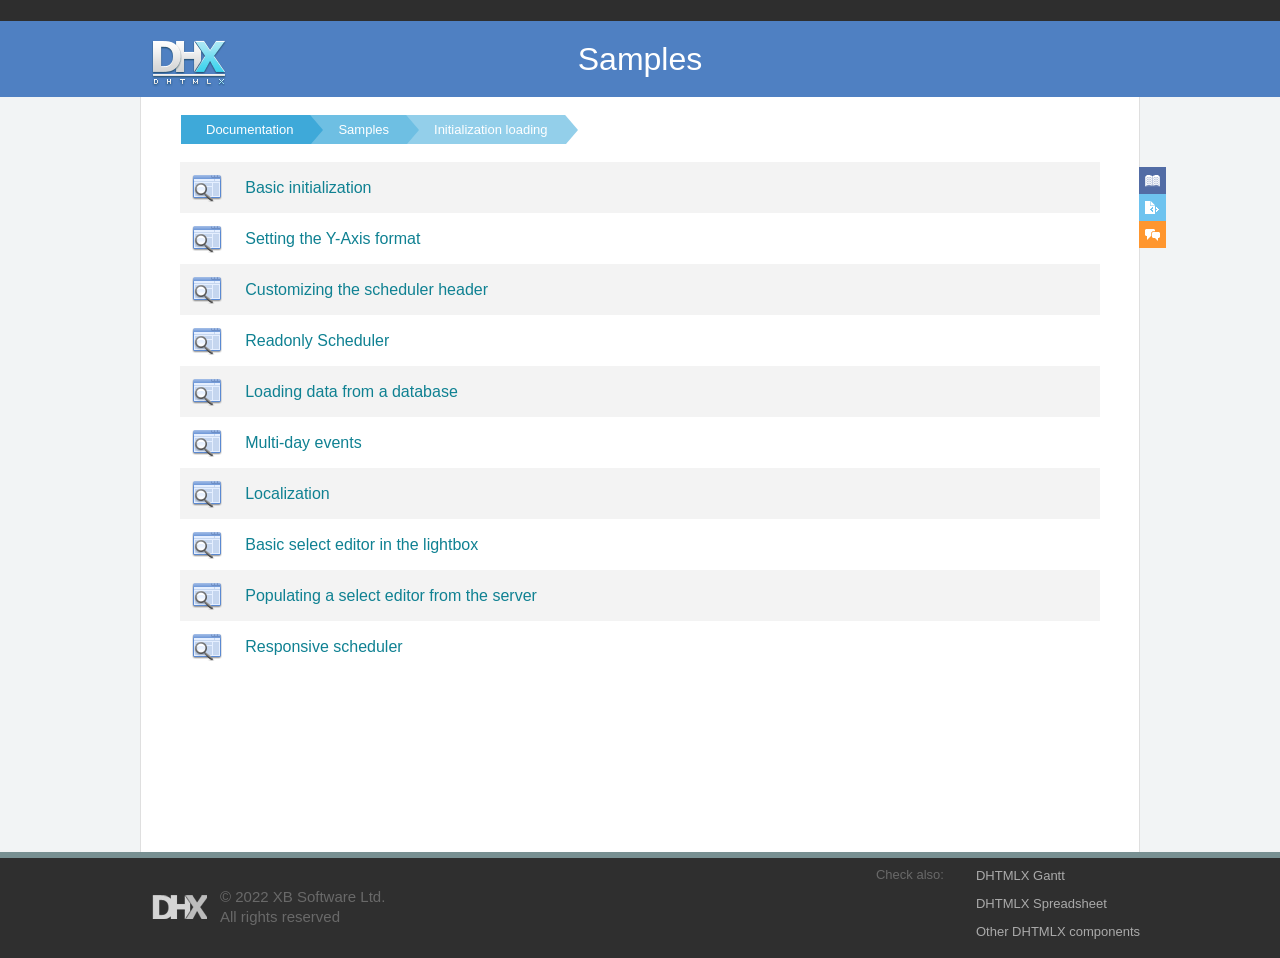
<file: src/myApp/static/vendors/scheduler/samples/01_initialization_loading/index.html>
<!doctype html>
<html>
	<head>
		<link rel="stylesheet" type="text/css" href="../common/docs.css">
		<meta http-equiv="Content-Type" content="text/html; charset=utf-8">
		<meta name="viewport" content="initial-scale = 1.0" />
		<title>Scheduler : Samples</title></title>
		
	</head>
<body>
	
	<div class='abstop_header'>
		<div class='content_area'>
		&nbsp;
		</div>
	</div>
	<div class="page_header">
		<div class='page_inner_header'>
			<a href='https://dhtmlx.com/'><div class='top_webix_logo'></div></a>
			Samples
		</div>
	</div>

	<div class="page_space">
	<div class="webixdoc_page webixdoc_start">
		<div id="webixContent" class='webixdoc_content'>
			<div class="webixdoc_content_inner">
				<div class="webixdoc_breadcrumb nav_breadcrumb">
					<a href="https://docs.dhtmlx.com/scheduler/" class="webixdoc_back">Documentation</a>
					<a href="../index.html" class="webixdoc_back">Samples</a>
					<a href="../index.html" class="webixdoc_back">Initialization loading</a>
				</div>
				<table class='nav_table'>
								<tr>
				<td style='width:30px;'>
						<a href='01_basic_init.html'>
							<div class='nav_page_img'>&nbsp;</div>
						</a>
				</td>
				<td> 
						<a href='01_basic_init.html'>Basic initialization</a> 
				</td>
			</tr>

			<tr>
				<td style='width:30px;'>
						<a href='02_hour_scale_format.html'>
							<div class='nav_page_img'>&nbsp;</div>
						</a>
				</td>
				<td> 
						<a href='02_hour_scale_format.html'>Setting the Y-Axis format</a> 
				</td>
			</tr>

			<tr>
				<td style='width:30px;'>
						<a href='03_header_format.html'>
							<div class='nav_page_img'>&nbsp;</div>
						</a>
				</td>
				<td> 
						<a href='03_header_format.html'>Customizing the scheduler header</a> 
				</td>
			</tr>

			<tr>
				<td style='width:30px;'>
						<a href='04_readonly.html'>
							<div class='nav_page_img'>&nbsp;</div>
						</a>
				</td>
				<td> 
						<a href='04_readonly.html'>Readonly Scheduler</a> 
				</td>
			</tr>

			<tr>
				<td style='width:30px;'>
						<a href='05_loading_database.html'>
							<div class='nav_page_img'>&nbsp;</div>
						</a>
				</td>
				<td> 
						<a href='05_loading_database.html'>Loading data from a database</a> 
				</td>
			</tr>

			<tr>
				<td style='width:30px;'>
						<a href='06_multi_day_events.html'>
							<div class='nav_page_img'>&nbsp;</div>
						</a>
				</td>
				<td> 
						<a href='06_multi_day_events.html'>Multi-day events</a> 
				</td>
			</tr>

			<tr>
				<td style='width:30px;'>
						<a href='07_locale_usage.html'>
							<div class='nav_page_img'>&nbsp;</div>
						</a>
				</td>
				<td> 
						<a href='07_locale_usage.html'>Localization</a> 
				</td>
			</tr>

			<tr>
				<td style='width:30px;'>
						<a href='08_options.html'>
							<div class='nav_page_img'>&nbsp;</div>
						</a>
				</td>
				<td> 
						<a href='08_options.html'>Basic select editor in the lightbox</a> 
				</td>
			</tr>

			<tr>
				<td style='width:30px;'>
						<a href='09_connector_options.html'>
							<div class='nav_page_img'>&nbsp;</div>
						</a>
				</td>
				<td> 
						<a href='09_connector_options.html'>Populating a select editor from the server</a> 
				</td>
			</tr>

			<tr>
				<td style='width:30px;'>
						<a href='13_touch_ui.html'>
							<div class='nav_page_img'>&nbsp;</div>
						</a>
				</td>
				<td> 
						<a href='13_touch_ui.html'>Responsive scheduler</a> 
				</td>
			</tr>

				</table>
			</div>
		</div>




			</div>
		</div>

		<!--Side quick links -->
		<div class="side_links">
			<a class="reference_link" href="https://docs.dhtmlx.com/scheduler/api__refs__scheduler.html">
				<span>API Reference</span>
			</a>
			<a class="sample_link" href="../index.html">
				<span>Code Samples</span>
			</a>
			<a class="forum_link" href="https://forum.dhtmlx.com/c/scheduler-all/">
				<span>Developer Forum </span>
			</a>
		</div>
	</div>
	</div>

	<div class="footer_linea">&nbsp;</div>
	<div class="footer_lineb">
		<div class='page_inner_header'>
			<a href='https://dhtmlx.com'><div class='bottom_webix_block bottom_webix_logo' ></div></a>
			<div class='copyright bottom_webix_block'>© 2022 XB Software Ltd.<br>
			All rights reserved</div>
			<div class='bottom_webix_also'>
				<h4>Check also:</h4>
				<li><a href='https://dhtmlx.com/docs/products/dhtmlxGantt/' target='_blank'>DHTMLX Gantt</a></li>
				<li><a href='https://dhtmlx.com/docs/products/dhtmlxSpreadsheet/' target='_blank'>DHTMLX Spreadsheet</a></li>
				<li><a href='https://dhtmlx.com/docs/products/dhtmlxSuite/index.shtml' target='_blank'>Other DHTMLX components</a></li>
			</div>
		</div>
	</div>
	<script>
		var msBrowser = 
		navigator.userAgent.indexOf("MSIE ") > 0 || 
		navigator.userAgent.indexOf("Trident") > 0 || 
		navigator.userAgent.indexOf("Edge") > 0

		if (msBrowser){
			var summaryElements = document.querySelectorAll(".list_samples");
			for (var i = 0; i < summaryElements.length; i++) {
				var navItem = summaryElements[i];
				var link = navItem.querySelector("a");
				var parent = navItem.parentNode;
				parent.insertBefore(link, navItem); 
				navItem.style.display = 'none';
			}
		}
	</script>
</body>
</html>
</file>
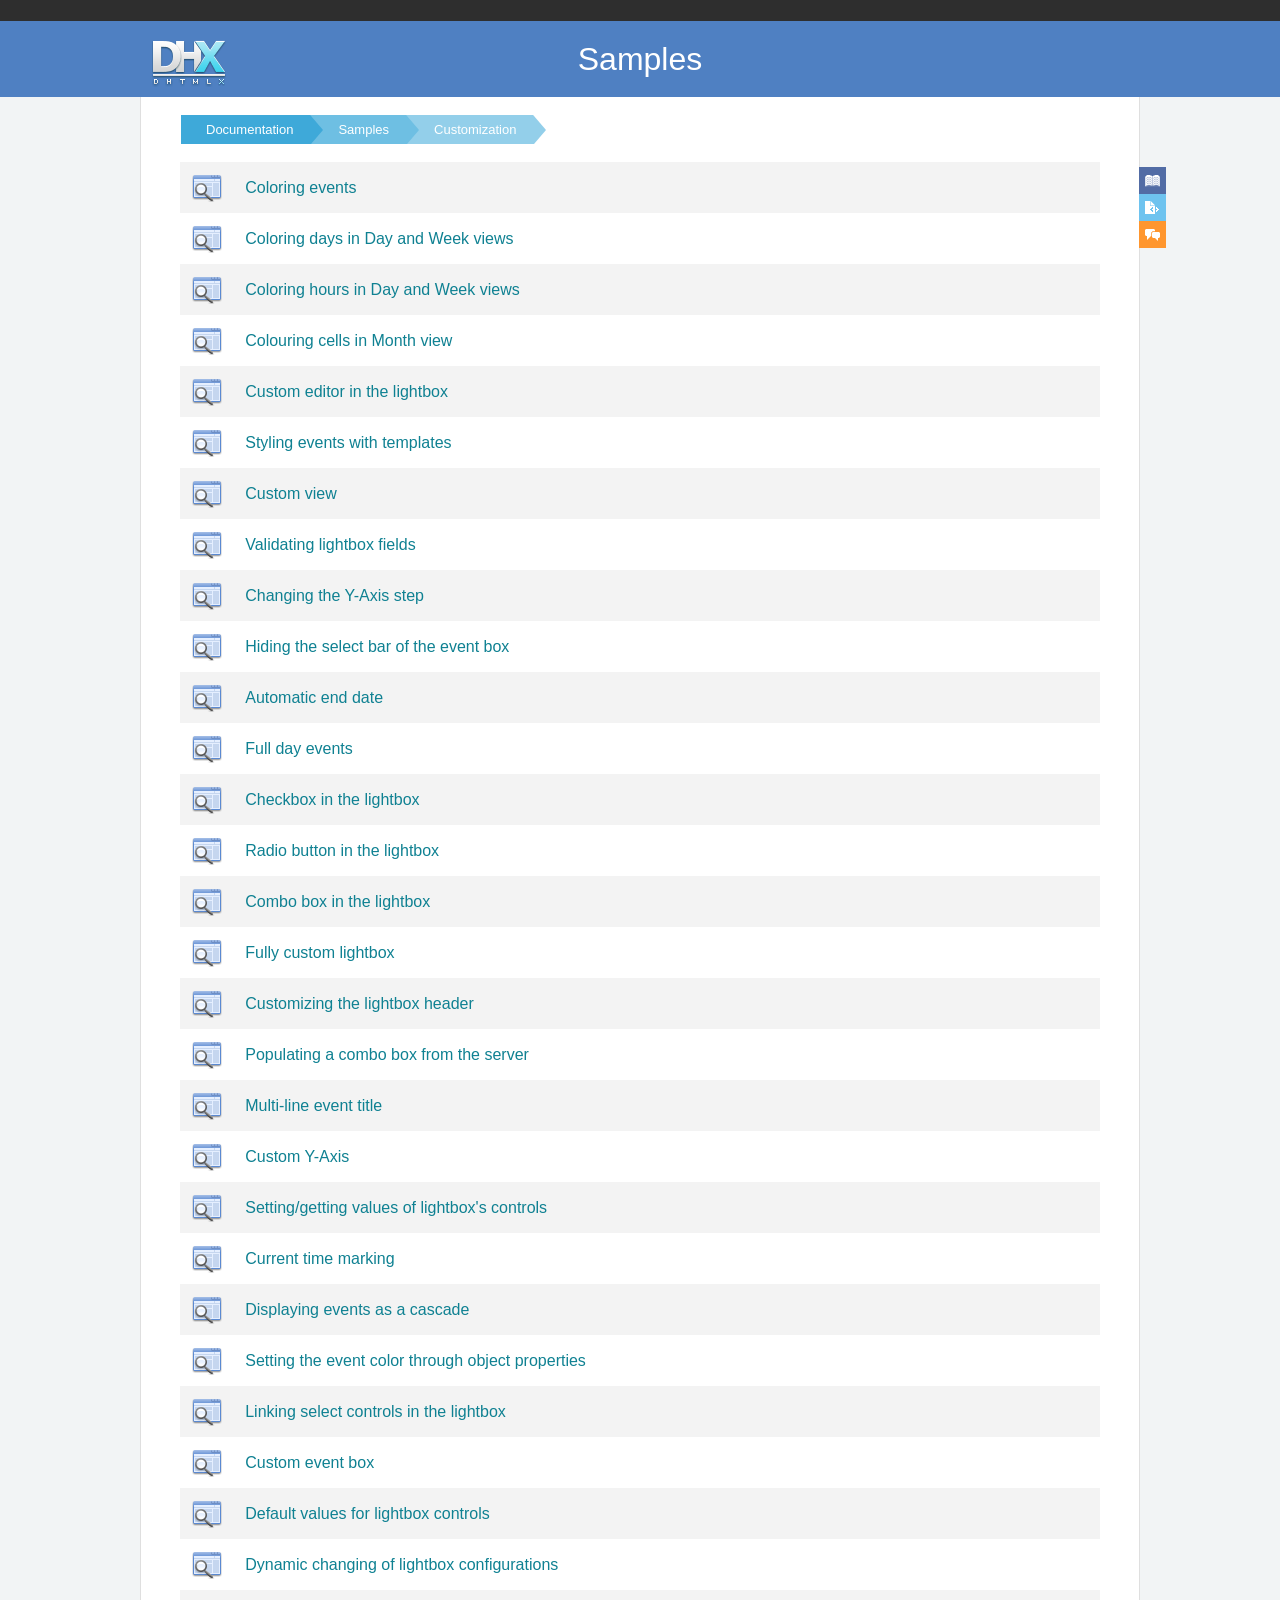
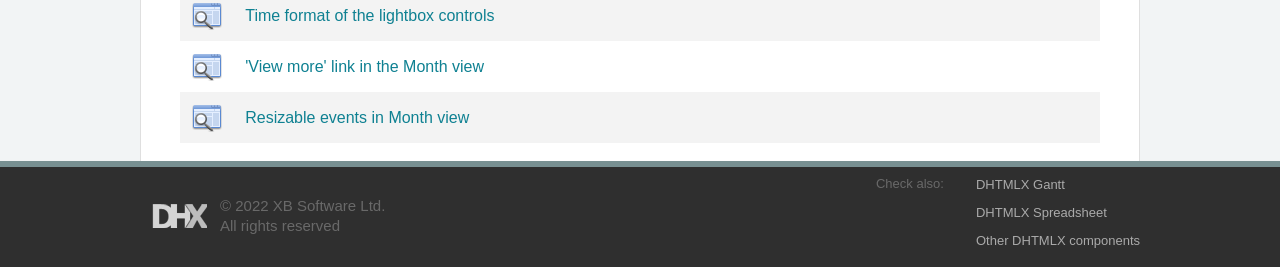
<file: src/myApp/static/vendors/scheduler/samples/02_customization/index.html>
<!doctype html>
<html>
	<head>
		<link rel="stylesheet" type="text/css" href="../common/docs.css">
		<meta http-equiv="Content-Type" content="text/html; charset=utf-8">
		<meta name="viewport" content="initial-scale = 1.0" />
		<title>Scheduler : Samples</title></title>
		
	</head>
<body>
	
	<div class='abstop_header'>
		<div class='content_area'>
		&nbsp;
		</div>
	</div>
	<div class="page_header">
		<div class='page_inner_header'>
			<a href='https://dhtmlx.com/'><div class='top_webix_logo'></div></a>
			Samples
		</div>
	</div>

	<div class="page_space">
	<div class="webixdoc_page webixdoc_start">
		<div id="webixContent" class='webixdoc_content'>
			<div class="webixdoc_content_inner">
				<div class="webixdoc_breadcrumb nav_breadcrumb">
					<a href="https://docs.dhtmlx.com/scheduler/" class="webixdoc_back">Documentation</a>
					<a href="../index.html" class="webixdoc_back">Samples</a>
					<a href="../index.html" class="webixdoc_back">Customization</a>
				</div>
				<table class='nav_table'>
								<tr>
				<td style='width:30px;'>
						<a href='01_events_coloring.html'>
							<div class='nav_page_img'>&nbsp;</div>
						</a>
				</td>
				<td> 
						<a href='01_events_coloring.html'>Coloring events</a> 
				</td>
			</tr>

			<tr>
				<td style='width:30px;'>
						<a href='02_days_coloring.html'>
							<div class='nav_page_img'>&nbsp;</div>
						</a>
				</td>
				<td> 
						<a href='02_days_coloring.html'>Coloring days in Day and Week views</a> 
				</td>
			</tr>

			<tr>
				<td style='width:30px;'>
						<a href='03_hours_coloring.html'>
							<div class='nav_page_img'>&nbsp;</div>
						</a>
				</td>
				<td> 
						<a href='03_hours_coloring.html'>Coloring hours in Day and Week views</a> 
				</td>
			</tr>

			<tr>
				<td style='width:30px;'>
						<a href='04_month_days_coloring.html'>
							<div class='nav_page_img'>&nbsp;</div>
						</a>
				</td>
				<td> 
						<a href='04_month_days_coloring.html'>Colouring cells in Month view</a> 
				</td>
			</tr>

			<tr>
				<td style='width:30px;'>
						<a href='05_custom_editor.html'>
							<div class='nav_page_img'>&nbsp;</div>
						</a>
				</td>
				<td> 
						<a href='05_custom_editor.html'>Custom editor in the lightbox</a> 
				</td>
			</tr>

			<tr>
				<td style='width:30px;'>
						<a href='06_templates.html'>
							<div class='nav_page_img'>&nbsp;</div>
						</a>
				</td>
				<td> 
						<a href='06_templates.html'>Styling events with templates</a> 
				</td>
			</tr>

			<tr>
				<td style='width:30px;'>
						<a href='07_custom_view.html'>
							<div class='nav_page_img'>&nbsp;</div>
						</a>
				</td>
				<td> 
						<a href='07_custom_view.html'>Custom view</a> 
				</td>
			</tr>

			<tr>
				<td style='width:30px;'>
						<a href='08_validation.html'>
							<div class='nav_page_img'>&nbsp;</div>
						</a>
				</td>
				<td> 
						<a href='08_validation.html'>Validating lightbox fields</a> 
				</td>
			</tr>

			<tr>
				<td style='width:30px;'>
						<a href='09_timestep.html'>
							<div class='nav_page_img'>&nbsp;</div>
						</a>
				</td>
				<td> 
						<a href='09_timestep.html'>Changing the Y-Axis step</a> 
				</td>
			</tr>

			<tr>
				<td style='width:30px;'>
						<a href='10_without_toolbar.html'>
							<div class='nav_page_img'>&nbsp;</div>
						</a>
				</td>
				<td> 
						<a href='10_without_toolbar.html'>Hiding the select bar of the event box</a> 
				</td>
			</tr>

			<tr>
				<td style='width:30px;'>
						<a href='11_auto_end_date.html'>
							<div class='nav_page_img'>&nbsp;</div>
						</a>
				</td>
				<td> 
						<a href='11_auto_end_date.html'>Automatic end date</a> 
				</td>
			</tr>

			<tr>
				<td style='width:30px;'>
						<a href='12_full_day_event.html'>
							<div class='nav_page_img'>&nbsp;</div>
						</a>
				</td>
				<td> 
						<a href='12_full_day_event.html'>Full day events</a> 
				</td>
			</tr>

			<tr>
				<td style='width:30px;'>
						<a href='13_single_checkbox_section.html'>
							<div class='nav_page_img'>&nbsp;</div>
						</a>
				</td>
				<td> 
						<a href='13_single_checkbox_section.html'>Checkbox in the lightbox</a> 
				</td>
			</tr>

			<tr>
				<td style='width:30px;'>
						<a href='14_radio_buttons_section.html'>
							<div class='nav_page_img'>&nbsp;</div>
						</a>
				</td>
				<td> 
						<a href='14_radio_buttons_section.html'>Radio button in the lightbox</a> 
				</td>
			</tr>

			<tr>
				<td style='width:30px;'>
						<a href='15_combo_select.html'>
							<div class='nav_page_img'>&nbsp;</div>
						</a>
				</td>
				<td> 
						<a href='15_combo_select.html'>Combo box in the lightbox</a> 
				</td>
			</tr>

			<tr>
				<td style='width:30px;'>
						<a href='16_custom_form.html'>
							<div class='nav_page_img'>&nbsp;</div>
						</a>
				</td>
				<td> 
						<a href='16_custom_form.html'>Fully custom lightbox</a> 
				</td>
			</tr>

			<tr>
				<td style='width:30px;'>
						<a href='17_lightbox_header.html'>
							<div class='nav_page_img'>&nbsp;</div>
						</a>
				</td>
				<td> 
						<a href='17_lightbox_header.html'>Customizing the lightbox header</a> 
				</td>
			</tr>

			<tr>
				<td style='width:30px;'>
						<a href='18_combo_select_from_db.html'>
							<div class='nav_page_img'>&nbsp;</div>
						</a>
				</td>
				<td> 
						<a href='18_combo_select_from_db.html'>Populating a combo box from the server</a> 
				</td>
			</tr>

			<tr>
				<td style='width:30px;'>
						<a href='20_multiline_event_bars.html'>
							<div class='nav_page_img'>&nbsp;</div>
						</a>
				</td>
				<td> 
						<a href='20_multiline_event_bars.html'>Multi-line event title</a> 
				</td>
			</tr>

			<tr>
				<td style='width:30px;'>
						<a href='21_custom_hour_scale.html'>
							<div class='nav_page_img'>&nbsp;</div>
						</a>
				</td>
				<td> 
						<a href='21_custom_hour_scale.html'>Custom Y-Axis</a> 
				</td>
			</tr>

			<tr>
				<td style='width:30px;'>
						<a href='22_opertions_with_lightbox.html'>
							<div class='nav_page_img'>&nbsp;</div>
						</a>
				</td>
				<td> 
						<a href='22_opertions_with_lightbox.html'>Setting/getting values of lightbox's controls</a> 
				</td>
			</tr>

			<tr>
				<td style='width:30px;'>
						<a href='23_current_time.html'>
							<div class='nav_page_img'>&nbsp;</div>
						</a>
				</td>
				<td> 
						<a href='23_current_time.html'>Current time marking</a> 
				</td>
			</tr>

			<tr>
				<td style='width:30px;'>
						<a href='24_cascade_event_display.html'>
							<div class='nav_page_img'>&nbsp;</div>
						</a>
				</td>
				<td> 
						<a href='24_cascade_event_display.html'>Displaying events as a cascade</a> 
				</td>
			</tr>

			<tr>
				<td style='width:30px;'>
						<a href='25_color_property.html'>
							<div class='nav_page_img'>&nbsp;</div>
						</a>
				</td>
				<td> 
						<a href='25_color_property.html'>Setting the event color through object properties </a> 
				</td>
			</tr>

			<tr>
				<td style='width:30px;'>
						<a href='26_linked_selects_in_lightbox.html'>
							<div class='nav_page_img'>&nbsp;</div>
						</a>
				</td>
				<td> 
						<a href='26_linked_selects_in_lightbox.html'>Linking select controls in the lightbox</a> 
				</td>
			</tr>

			<tr>
				<td style='width:30px;'>
						<a href='27_custom_event_box.html'>
							<div class='nav_page_img'>&nbsp;</div>
						</a>
				</td>
				<td> 
						<a href='27_custom_event_box.html'>Custom event box</a> 
				</td>
			</tr>

			<tr>
				<td style='width:30px;'>
						<a href='28_lightbox_default_value.html'>
							<div class='nav_page_img'>&nbsp;</div>
						</a>
				</td>
				<td> 
						<a href='28_lightbox_default_value.html'>Default values for lightbox controls</a> 
				</td>
			</tr>

			<tr>
				<td style='width:30px;'>
						<a href='29_changing_lightbox_configurations.html'>
							<div class='nav_page_img'>&nbsp;</div>
						</a>
				</td>
				<td> 
						<a href='29_changing_lightbox_configurations.html'>Dynamic changing of lightbox configurations  </a> 
				</td>
			</tr>

			<tr>
				<td style='width:30px;'>
						<a href='30_lightbox_time_format.html'>
							<div class='nav_page_img'>&nbsp;</div>
						</a>
				</td>
				<td> 
						<a href='30_lightbox_time_format.html'>Time format of the lightbox controls</a> 
				</td>
			</tr>

			<tr>
				<td style='width:30px;'>
						<a href='31_view_more.html'>
							<div class='nav_page_img'>&nbsp;</div>
						</a>
				</td>
				<td> 
						<a href='31_view_more.html'>'View more' link in the Month view</a> 
				</td>
			</tr>

			<tr>
				<td style='width:30px;'>
						<a href='32_resizable_month_events.html'>
							<div class='nav_page_img'>&nbsp;</div>
						</a>
				</td>
				<td> 
						<a href='32_resizable_month_events.html'>Resizable events in Month view</a> 
				</td>
			</tr>

				</table>
			</div>
		</div>




			</div>
		</div>

		<!--Side quick links -->
		<div class="side_links">
			<a class="reference_link" href="https://docs.dhtmlx.com/scheduler/api__refs__scheduler.html">
				<span>API Reference</span>
			</a>
			<a class="sample_link" href="../index.html">
				<span>Code Samples</span>
			</a>
			<a class="forum_link" href="https://forum.dhtmlx.com/c/scheduler-all/">
				<span>Developer Forum </span>
			</a>
		</div>
	</div>
	</div>

	<div class="footer_linea">&nbsp;</div>
	<div class="footer_lineb">
		<div class='page_inner_header'>
			<a href='https://dhtmlx.com'><div class='bottom_webix_block bottom_webix_logo' ></div></a>
			<div class='copyright bottom_webix_block'>© 2022 XB Software Ltd.<br>
			All rights reserved</div>
			<div class='bottom_webix_also'>
				<h4>Check also:</h4>
				<li><a href='https://dhtmlx.com/docs/products/dhtmlxGantt/' target='_blank'>DHTMLX Gantt</a></li>
				<li><a href='https://dhtmlx.com/docs/products/dhtmlxSpreadsheet/' target='_blank'>DHTMLX Spreadsheet</a></li>
				<li><a href='https://dhtmlx.com/docs/products/dhtmlxSuite/index.shtml' target='_blank'>Other DHTMLX components</a></li>
			</div>
		</div>
	</div>
	<script>
		var msBrowser = 
		navigator.userAgent.indexOf("MSIE ") > 0 || 
		navigator.userAgent.indexOf("Trident") > 0 || 
		navigator.userAgent.indexOf("Edge") > 0

		if (msBrowser){
			var summaryElements = document.querySelectorAll(".list_samples");
			for (var i = 0; i < summaryElements.length; i++) {
				var navItem = summaryElements[i];
				var link = navItem.querySelector("a");
				var parent = navItem.parentNode;
				parent.insertBefore(link, navItem); 
				navItem.style.display = 'none';
			}
		}
	</script>
</body>
</html>
</file>
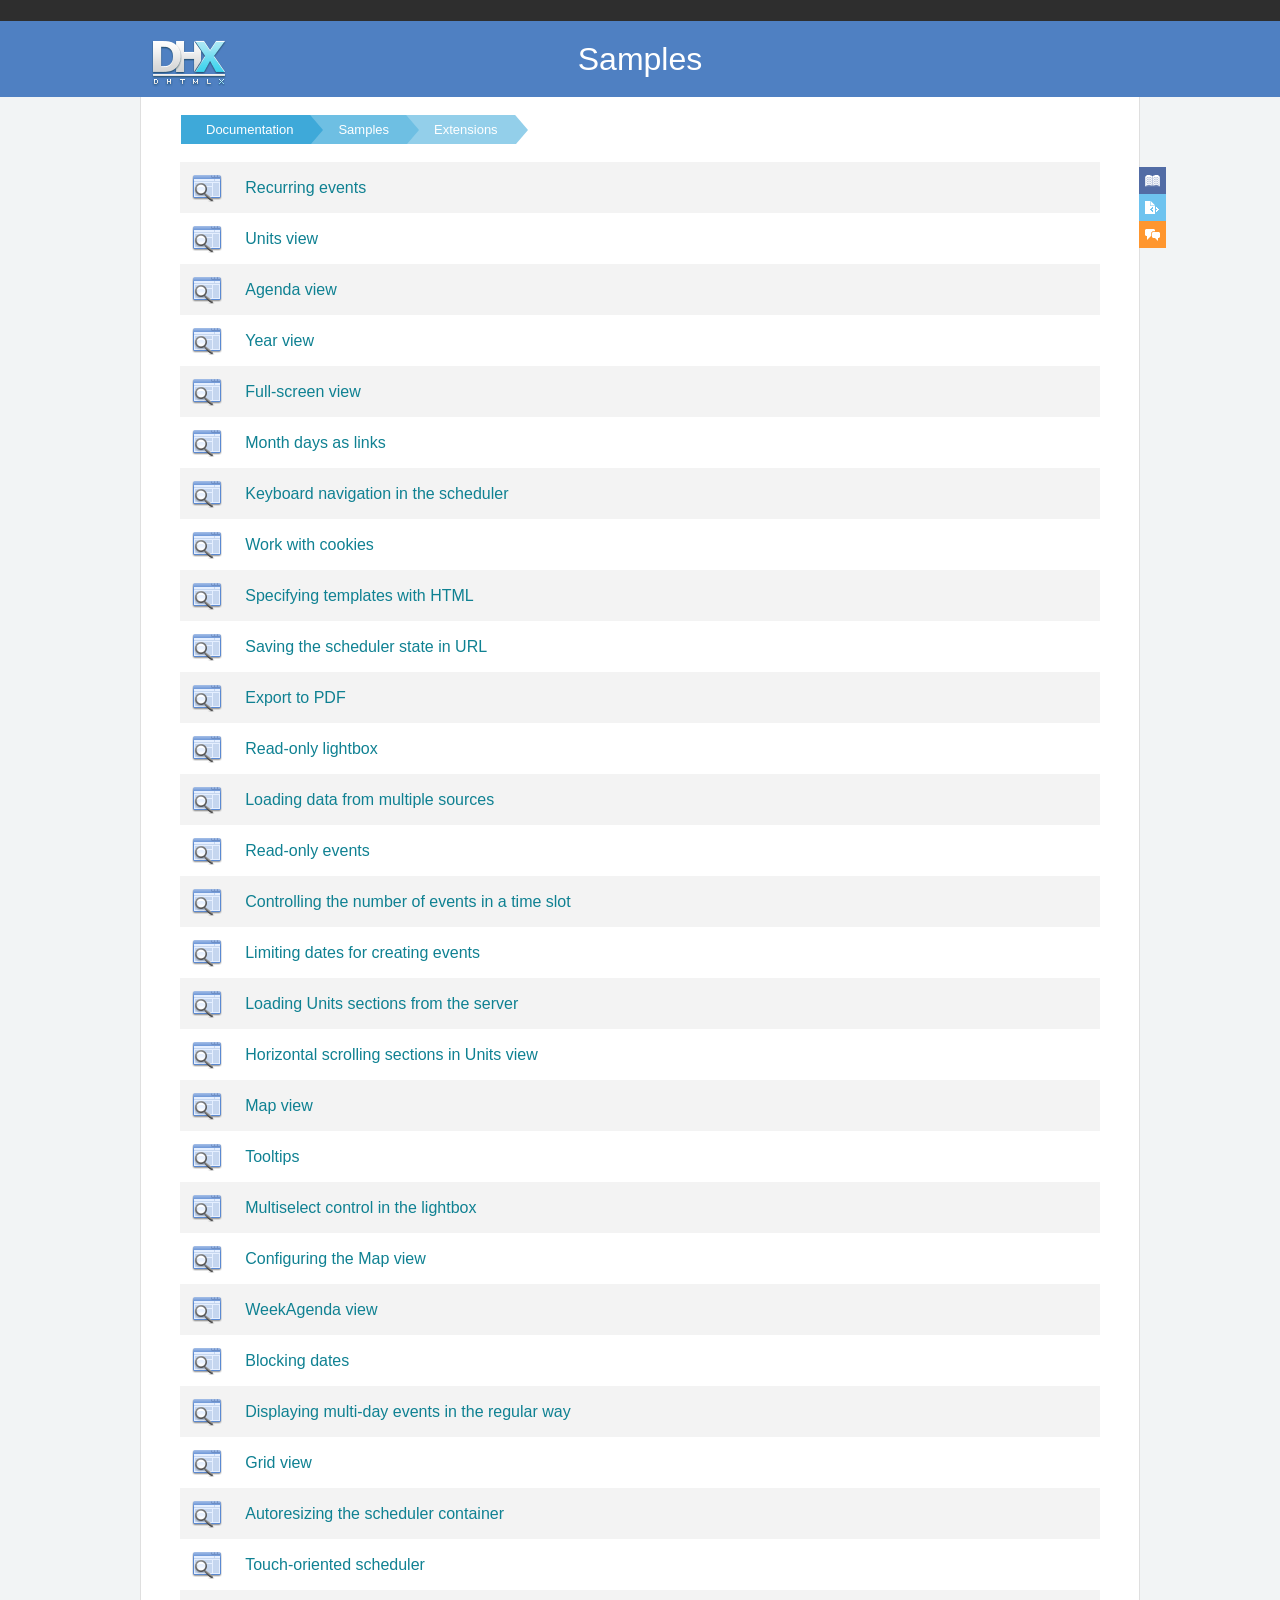
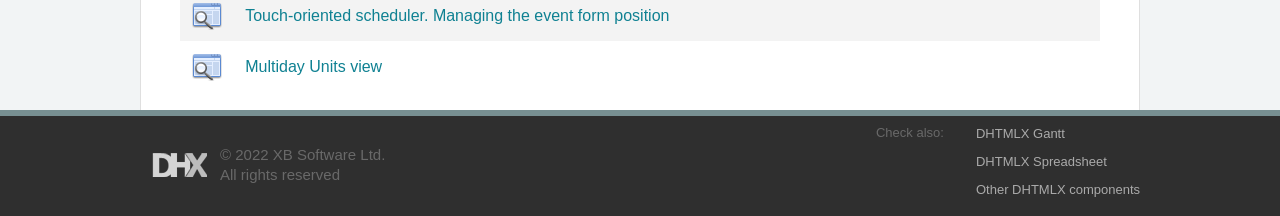
<file: src/myApp/static/vendors/scheduler/samples/03_extensions/index.html>
<!doctype html>
<html>
	<head>
		<link rel="stylesheet" type="text/css" href="../common/docs.css">
		<meta http-equiv="Content-Type" content="text/html; charset=utf-8">
		<meta name="viewport" content="initial-scale = 1.0" />
		<title>Scheduler : Samples</title></title>
		
	</head>
<body>
	
	<div class='abstop_header'>
		<div class='content_area'>
		&nbsp;
		</div>
	</div>
	<div class="page_header">
		<div class='page_inner_header'>
			<a href='https://dhtmlx.com/'><div class='top_webix_logo'></div></a>
			Samples
		</div>
	</div>

	<div class="page_space">
	<div class="webixdoc_page webixdoc_start">
		<div id="webixContent" class='webixdoc_content'>
			<div class="webixdoc_content_inner">
				<div class="webixdoc_breadcrumb nav_breadcrumb">
					<a href="https://docs.dhtmlx.com/scheduler/" class="webixdoc_back">Documentation</a>
					<a href="../index.html" class="webixdoc_back">Samples</a>
					<a href="../index.html" class="webixdoc_back">Extensions</a>
				</div>
				<table class='nav_table'>
								<tr>
				<td style='width:30px;'>
						<a href='01_recurring_events.html'>
							<div class='nav_page_img'>&nbsp;</div>
						</a>
				</td>
				<td> 
						<a href='01_recurring_events.html'>Recurring events</a> 
				</td>
			</tr>

			<tr>
				<td style='width:30px;'>
						<a href='02_units_view.html'>
							<div class='nav_page_img'>&nbsp;</div>
						</a>
				</td>
				<td> 
						<a href='02_units_view.html'>Units view</a> 
				</td>
			</tr>

			<tr>
				<td style='width:30px;'>
						<a href='03_agenda_view.html'>
							<div class='nav_page_img'>&nbsp;</div>
						</a>
				</td>
				<td> 
						<a href='03_agenda_view.html'>Agenda view</a> 
				</td>
			</tr>

			<tr>
				<td style='width:30px;'>
						<a href='04_year_view.html'>
							<div class='nav_page_img'>&nbsp;</div>
						</a>
				</td>
				<td> 
						<a href='04_year_view.html'>Year view</a> 
				</td>
			</tr>

			<tr>
				<td style='width:30px;'>
						<a href='05_expand_plugin.html'>
							<div class='nav_page_img'>&nbsp;</div>
						</a>
				</td>
				<td> 
						<a href='05_expand_plugin.html'>Full-screen view</a> 
				</td>
			</tr>

			<tr>
				<td style='width:30px;'>
						<a href='06_links_plugin.html'>
							<div class='nav_page_img'>&nbsp;</div>
						</a>
				</td>
				<td> 
						<a href='06_links_plugin.html'>Month days as links</a> 
				</td>
			</tr>

			<tr>
				<td style='width:30px;'>
						<a href='07_navigation_plugin.html'>
							<div class='nav_page_img'>&nbsp;</div>
						</a>
				</td>
				<td> 
						<a href='07_navigation_plugin.html'>Keyboard navigation in the scheduler</a> 
				</td>
			</tr>

			<tr>
				<td style='width:30px;'>
						<a href='08_cookies_plugin.html'>
							<div class='nav_page_img'>&nbsp;</div>
						</a>
				</td>
				<td> 
						<a href='08_cookies_plugin.html'>Work with cookies</a> 
				</td>
			</tr>

			<tr>
				<td style='width:30px;'>
						<a href='09_html_templates_plugin.html'>
							<div class='nav_page_img'>&nbsp;</div>
						</a>
				</td>
				<td> 
						<a href='09_html_templates_plugin.html'>Specifying templates with HTML</a> 
				</td>
			</tr>

			<tr>
				<td style='width:30px;'>
						<a href='10_url_date_plugin.html'>
							<div class='nav_page_img'>&nbsp;</div>
						</a>
				</td>
				<td> 
						<a href='10_url_date_plugin.html'>Saving the scheduler state in URL </a> 
				</td>
			</tr>

			<tr>
				<td style='width:30px;'>
						<a href='11_pdf_plugin.html'>
							<div class='nav_page_img'>&nbsp;</div>
						</a>
				</td>
				<td> 
						<a href='11_pdf_plugin.html'>Export to PDF</a> 
				</td>
			</tr>

			<tr>
				<td style='width:30px;'>
						<a href='12_readonly_form.html'>
							<div class='nav_page_img'>&nbsp;</div>
						</a>
				</td>
				<td> 
						<a href='12_readonly_form.html'>Read-only lightbox</a> 
				</td>
			</tr>

			<tr>
				<td style='width:30px;'>
						<a href='13_multisource.html'>
							<div class='nav_page_img'>&nbsp;</div>
						</a>
				</td>
				<td> 
						<a href='13_multisource.html'>Loading data from multiple sources</a> 
				</td>
			</tr>

			<tr>
				<td style='width:30px;'>
						<a href='14_readonly_event.html'>
							<div class='nav_page_img'>&nbsp;</div>
						</a>
				</td>
				<td> 
						<a href='14_readonly_event.html'>Read-only events</a> 
				</td>
			</tr>

			<tr>
				<td style='width:30px;'>
						<a href='15_collision.html'>
							<div class='nav_page_img'>&nbsp;</div>
						</a>
				</td>
				<td> 
						<a href='15_collision.html'>Controlling the number of events in a time slot</a> 
				</td>
			</tr>

			<tr>
				<td style='width:30px;'>
						<a href='16_limitation.html'>
							<div class='nav_page_img'>&nbsp;</div>
						</a>
				</td>
				<td> 
						<a href='16_limitation.html'>Limiting dates for creating events</a> 
				</td>
			</tr>

			<tr>
				<td style='width:30px;'>
						<a href='17_connector_units.html'>
							<div class='nav_page_img'>&nbsp;</div>
						</a>
				</td>
				<td> 
						<a href='17_connector_units.html'>Loading Units sections from the server</a> 
				</td>
			</tr>

			<tr>
				<td style='width:30px;'>
						<a href='18_scroll_units.html'>
							<div class='nav_page_img'>&nbsp;</div>
						</a>
				</td>
				<td> 
						<a href='18_scroll_units.html'>Horizontal scrolling sections in Units view </a> 
				</td>
			</tr>

			<tr>
				<td style='width:30px;'>
						<a href='19_map_view.html'>
							<div class='nav_page_img'>&nbsp;</div>
						</a>
				</td>
				<td> 
						<a href='19_map_view.html'>Map view</a> 
				</td>
			</tr>

			<tr>
				<td style='width:30px;'>
						<a href='20_tooltip.html'>
							<div class='nav_page_img'>&nbsp;</div>
						</a>
				</td>
				<td> 
						<a href='20_tooltip.html'>Tooltips</a> 
				</td>
			</tr>

			<tr>
				<td style='width:30px;'>
						<a href='21_multiselect_options.html'>
							<div class='nav_page_img'>&nbsp;</div>
						</a>
				</td>
				<td> 
						<a href='21_multiselect_options.html'>Multiselect control in the lightbox </a> 
				</td>
			</tr>

			<tr>
				<td style='width:30px;'>
						<a href='23_map_view_timeframes.html'>
							<div class='nav_page_img'>&nbsp;</div>
						</a>
				</td>
				<td> 
						<a href='23_map_view_timeframes.html'>Configuring the Map view</a> 
				</td>
			</tr>

			<tr>
				<td style='width:30px;'>
						<a href='24_week_agenda.html'>
							<div class='nav_page_img'>&nbsp;</div>
						</a>
				</td>
				<td> 
						<a href='24_week_agenda.html'>WeekAgenda view</a> 
				</td>
			</tr>

			<tr>
				<td style='width:30px;'>
						<a href='25_advanced_limitation.html'>
							<div class='nav_page_img'>&nbsp;</div>
						</a>
				</td>
				<td> 
						<a href='25_advanced_limitation.html'>Blocking dates</a> 
				</td>
			</tr>

			<tr>
				<td style='width:30px;'>
						<a href='26_multi_day_visible.html'>
							<div class='nav_page_img'>&nbsp;</div>
						</a>
				</td>
				<td> 
						<a href='26_multi_day_visible.html'>Displaying multi-day events in the regular way</a> 
				</td>
			</tr>

			<tr>
				<td style='width:30px;'>
						<a href='27_grid_view.html'>
							<div class='nav_page_img'>&nbsp;</div>
						</a>
				</td>
				<td> 
						<a href='27_grid_view.html'>Grid view</a> 
				</td>
			</tr>

			<tr>
				<td style='width:30px;'>
						<a href='28_container_autoresize.html'>
							<div class='nav_page_img'>&nbsp;</div>
						</a>
				</td>
				<td> 
						<a href='28_container_autoresize.html'>Autoresizing the scheduler container</a> 
				</td>
			</tr>

			<tr>
				<td style='width:30px;'>
						<a href='29_quick_info.html'>
							<div class='nav_page_img'>&nbsp;</div>
						</a>
				</td>
				<td> 
						<a href='29_quick_info.html'>Touch-oriented scheduler</a> 
				</td>
			</tr>

			<tr>
				<td style='width:30px;'>
						<a href='30_quick_info_detached.html'>
							<div class='nav_page_img'>&nbsp;</div>
						</a>
				</td>
				<td> 
						<a href='30_quick_info_detached.html'>Touch-oriented scheduler. Managing the event form position</a> 
				</td>
			</tr>

			<tr>
				<td style='width:30px;'>
						<a href='31_units_view_multiple_days.html'>
							<div class='nav_page_img'>&nbsp;</div>
						</a>
				</td>
				<td> 
						<a href='31_units_view_multiple_days.html'>Multiday Units view</a> 
				</td>
			</tr>

				</table>
			</div>
		</div>




			</div>
		</div>

		<!--Side quick links -->
		<div class="side_links">
			<a class="reference_link" href="https://docs.dhtmlx.com/scheduler/api__refs__scheduler.html">
				<span>API Reference</span>
			</a>
			<a class="sample_link" href="../index.html">
				<span>Code Samples</span>
			</a>
			<a class="forum_link" href="https://forum.dhtmlx.com/c/scheduler-all/">
				<span>Developer Forum </span>
			</a>
		</div>
	</div>
	</div>

	<div class="footer_linea">&nbsp;</div>
	<div class="footer_lineb">
		<div class='page_inner_header'>
			<a href='https://dhtmlx.com'><div class='bottom_webix_block bottom_webix_logo' ></div></a>
			<div class='copyright bottom_webix_block'>© 2022 XB Software Ltd.<br>
			All rights reserved</div>
			<div class='bottom_webix_also'>
				<h4>Check also:</h4>
				<li><a href='https://dhtmlx.com/docs/products/dhtmlxGantt/' target='_blank'>DHTMLX Gantt</a></li>
				<li><a href='https://dhtmlx.com/docs/products/dhtmlxSpreadsheet/' target='_blank'>DHTMLX Spreadsheet</a></li>
				<li><a href='https://dhtmlx.com/docs/products/dhtmlxSuite/index.shtml' target='_blank'>Other DHTMLX components</a></li>
			</div>
		</div>
	</div>
	<script>
		var msBrowser = 
		navigator.userAgent.indexOf("MSIE ") > 0 || 
		navigator.userAgent.indexOf("Trident") > 0 || 
		navigator.userAgent.indexOf("Edge") > 0

		if (msBrowser){
			var summaryElements = document.querySelectorAll(".list_samples");
			for (var i = 0; i < summaryElements.length; i++) {
				var navItem = summaryElements[i];
				var link = navItem.querySelector("a");
				var parent = navItem.parentNode;
				parent.insertBefore(link, navItem); 
				navItem.style.display = 'none';
			}
		}
	</script>
</body>
</html>
</file>
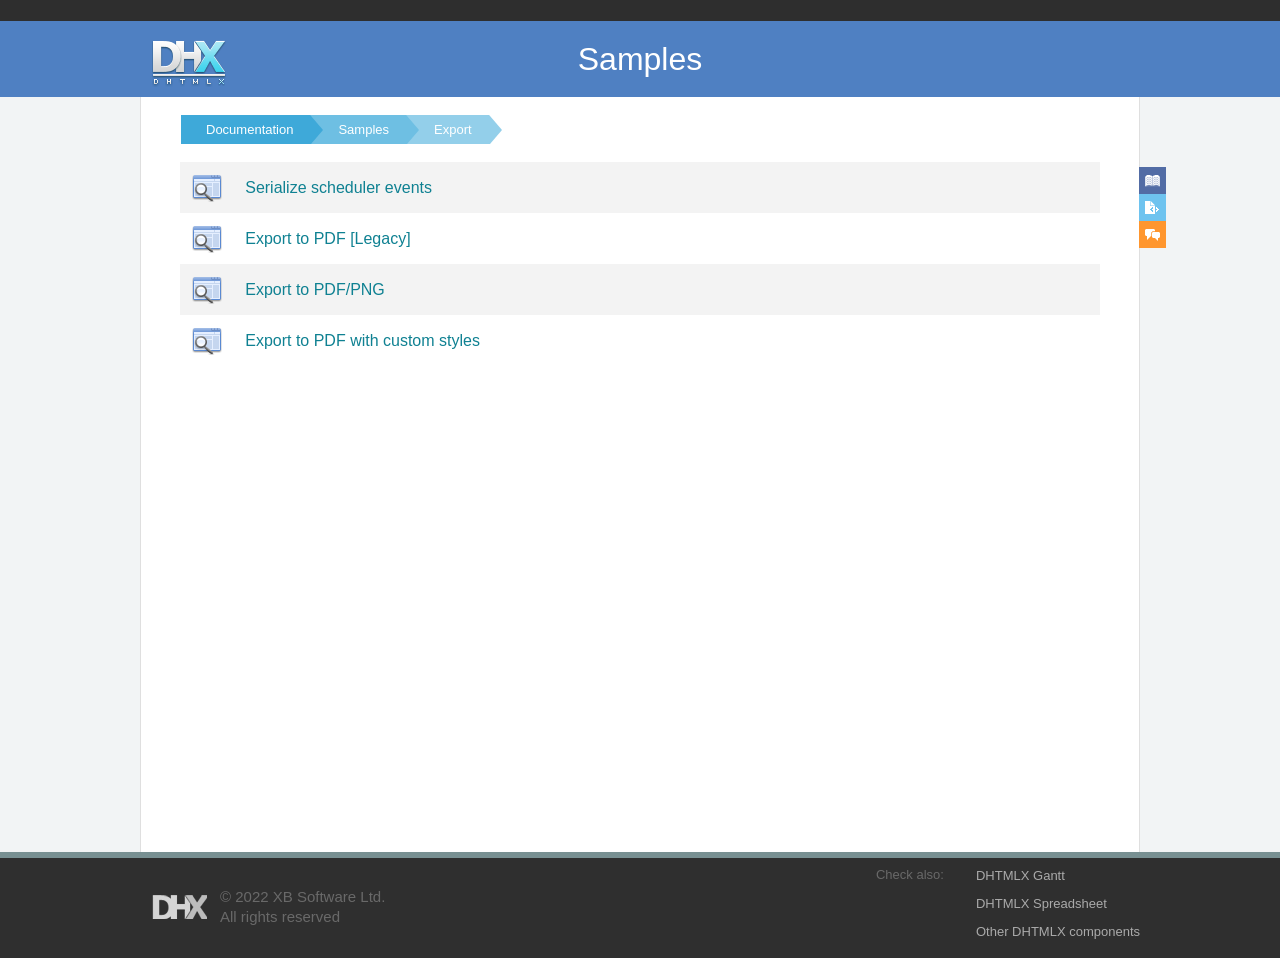
<file: src/myApp/static/vendors/scheduler/samples/04_export/index.html>
<!doctype html>
<html>
	<head>
		<link rel="stylesheet" type="text/css" href="../common/docs.css">
		<meta http-equiv="Content-Type" content="text/html; charset=utf-8">
		<meta name="viewport" content="initial-scale = 1.0" />
		<title>Scheduler : Samples</title></title>
		
	</head>
<body>
	
	<div class='abstop_header'>
		<div class='content_area'>
		&nbsp;
		</div>
	</div>
	<div class="page_header">
		<div class='page_inner_header'>
			<a href='https://dhtmlx.com/'><div class='top_webix_logo'></div></a>
			Samples
		</div>
	</div>

	<div class="page_space">
	<div class="webixdoc_page webixdoc_start">
		<div id="webixContent" class='webixdoc_content'>
			<div class="webixdoc_content_inner">
				<div class="webixdoc_breadcrumb nav_breadcrumb">
					<a href="https://docs.dhtmlx.com/scheduler/" class="webixdoc_back">Documentation</a>
					<a href="../index.html" class="webixdoc_back">Samples</a>
					<a href="../index.html" class="webixdoc_back">Export</a>
				</div>
				<table class='nav_table'>
								<tr>
				<td style='width:30px;'>
						<a href='01_serialize_data.html'>
							<div class='nav_page_img'>&nbsp;</div>
						</a>
				</td>
				<td> 
						<a href='01_serialize_data.html'>Serialize scheduler events</a> 
				</td>
			</tr>

			<tr>
				<td style='width:30px;'>
						<a href='05_standalone_export.html'>
							<div class='nav_page_img'>&nbsp;</div>
						</a>
				</td>
				<td> 
						<a href='05_standalone_export.html'>Export to PDF [Legacy]</a> 
				</td>
			</tr>

			<tr>
				<td style='width:30px;'>
						<a href='06_online_export.html'>
							<div class='nav_page_img'>&nbsp;</div>
						</a>
				</td>
				<td> 
						<a href='06_online_export.html'>Export to PDF/PNG</a> 
				</td>
			</tr>

			<tr>
				<td style='width:30px;'>
						<a href='07_online_styles.html'>
							<div class='nav_page_img'>&nbsp;</div>
						</a>
				</td>
				<td> 
						<a href='07_online_styles.html'>Export to PDF with custom styles</a> 
				</td>
			</tr>

				</table>
			</div>
		</div>




			</div>
		</div>

		<!--Side quick links -->
		<div class="side_links">
			<a class="reference_link" href="https://docs.dhtmlx.com/scheduler/api__refs__scheduler.html">
				<span>API Reference</span>
			</a>
			<a class="sample_link" href="../index.html">
				<span>Code Samples</span>
			</a>
			<a class="forum_link" href="https://forum.dhtmlx.com/c/scheduler-all/">
				<span>Developer Forum </span>
			</a>
		</div>
	</div>
	</div>

	<div class="footer_linea">&nbsp;</div>
	<div class="footer_lineb">
		<div class='page_inner_header'>
			<a href='https://dhtmlx.com'><div class='bottom_webix_block bottom_webix_logo' ></div></a>
			<div class='copyright bottom_webix_block'>© 2022 XB Software Ltd.<br>
			All rights reserved</div>
			<div class='bottom_webix_also'>
				<h4>Check also:</h4>
				<li><a href='https://dhtmlx.com/docs/products/dhtmlxGantt/' target='_blank'>DHTMLX Gantt</a></li>
				<li><a href='https://dhtmlx.com/docs/products/dhtmlxSpreadsheet/' target='_blank'>DHTMLX Spreadsheet</a></li>
				<li><a href='https://dhtmlx.com/docs/products/dhtmlxSuite/index.shtml' target='_blank'>Other DHTMLX components</a></li>
			</div>
		</div>
	</div>
	<script>
		var msBrowser = 
		navigator.userAgent.indexOf("MSIE ") > 0 || 
		navigator.userAgent.indexOf("Trident") > 0 || 
		navigator.userAgent.indexOf("Edge") > 0

		if (msBrowser){
			var summaryElements = document.querySelectorAll(".list_samples");
			for (var i = 0; i < summaryElements.length; i++) {
				var navItem = summaryElements[i];
				var link = navItem.querySelector("a");
				var parent = navItem.parentNode;
				parent.insertBefore(link, navItem); 
				navItem.style.display = 'none';
			}
		}
	</script>
</body>
</html>
</file>
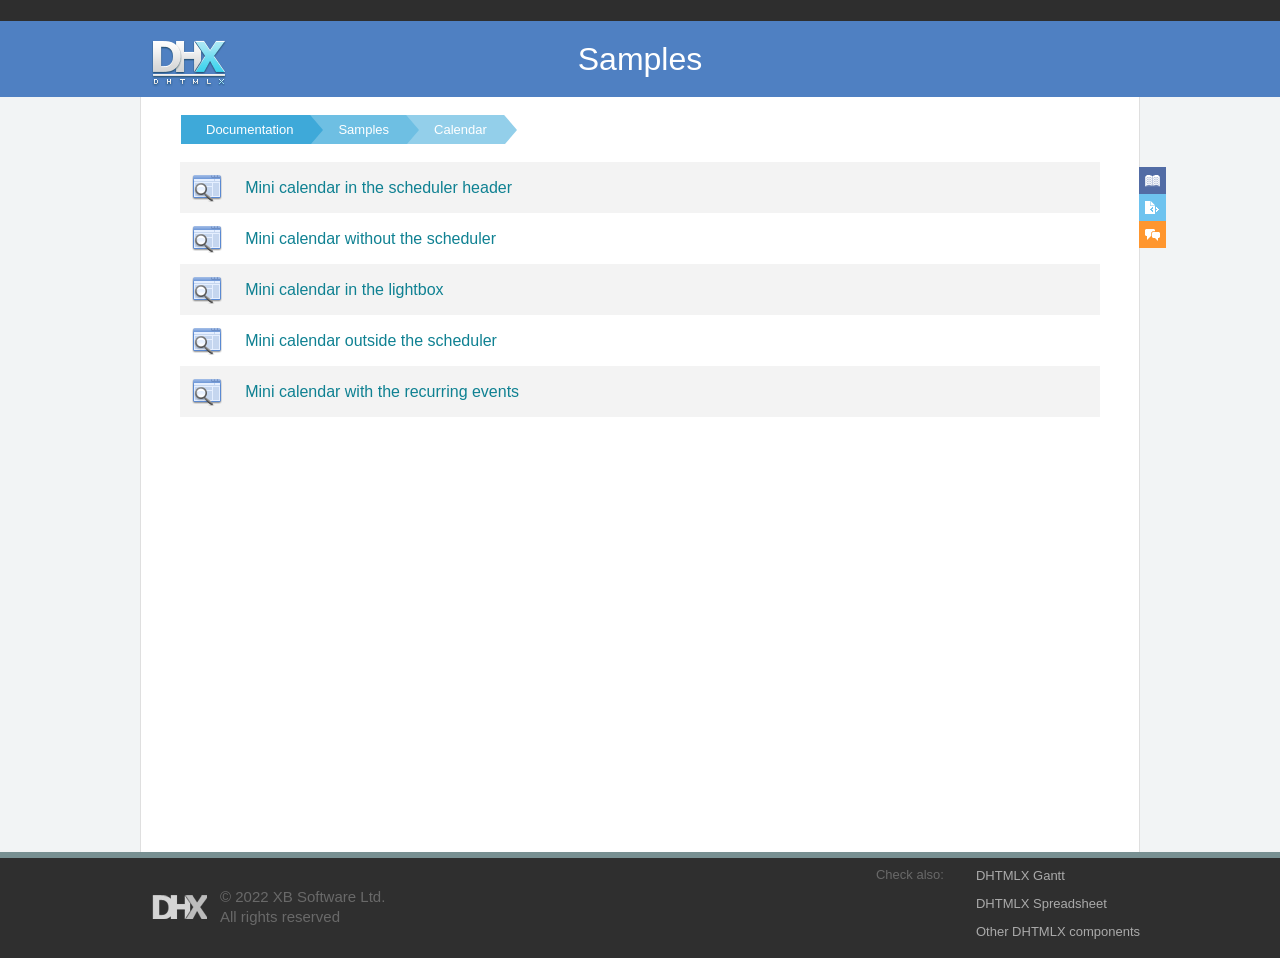
<file: src/myApp/static/vendors/scheduler/samples/05_calendar/index.html>
<!doctype html>
<html>
	<head>
		<link rel="stylesheet" type="text/css" href="../common/docs.css">
		<meta http-equiv="Content-Type" content="text/html; charset=utf-8">
		<meta name="viewport" content="initial-scale = 1.0" />
		<title>Scheduler : Samples</title></title>
		
	</head>
<body>
	
	<div class='abstop_header'>
		<div class='content_area'>
		&nbsp;
		</div>
	</div>
	<div class="page_header">
		<div class='page_inner_header'>
			<a href='https://dhtmlx.com/'><div class='top_webix_logo'></div></a>
			Samples
		</div>
	</div>

	<div class="page_space">
	<div class="webixdoc_page webixdoc_start">
		<div id="webixContent" class='webixdoc_content'>
			<div class="webixdoc_content_inner">
				<div class="webixdoc_breadcrumb nav_breadcrumb">
					<a href="https://docs.dhtmlx.com/scheduler/" class="webixdoc_back">Documentation</a>
					<a href="../index.html" class="webixdoc_back">Samples</a>
					<a href="../index.html" class="webixdoc_back">Calendar</a>
				</div>
				<table class='nav_table'>
								<tr>
				<td style='width:30px;'>
						<a href='01_select.html'>
							<div class='nav_page_img'>&nbsp;</div>
						</a>
				</td>
				<td> 
						<a href='01_select.html'>Mini calendar in the scheduler header</a> 
				</td>
			</tr>

			<tr>
				<td style='width:30px;'>
						<a href='02_without_scheduler.html'>
							<div class='nav_page_img'>&nbsp;</div>
						</a>
				</td>
				<td> 
						<a href='02_without_scheduler.html'>Mini calendar without the scheduler</a> 
				</td>
			</tr>

			<tr>
				<td style='width:30px;'>
						<a href='03_in_form.html'>
							<div class='nav_page_img'>&nbsp;</div>
						</a>
				</td>
				<td> 
						<a href='03_in_form.html'>Mini calendar in the lightbox</a> 
				</td>
			</tr>

			<tr>
				<td style='width:30px;'>
						<a href='05_plain_structure.html'>
							<div class='nav_page_img'>&nbsp;</div>
						</a>
				</td>
				<td> 
						<a href='05_plain_structure.html'>Mini calendar outside the scheduler</a> 
				</td>
			</tr>

			<tr>
				<td style='width:30px;'>
						<a href='06_recurring_form.html'>
							<div class='nav_page_img'>&nbsp;</div>
						</a>
				</td>
				<td> 
						<a href='06_recurring_form.html'>Mini calendar with the recurring events</a> 
				</td>
			</tr>

				</table>
			</div>
		</div>




			</div>
		</div>

		<!--Side quick links -->
		<div class="side_links">
			<a class="reference_link" href="https://docs.dhtmlx.com/scheduler/api__refs__scheduler.html">
				<span>API Reference</span>
			</a>
			<a class="sample_link" href="../index.html">
				<span>Code Samples</span>
			</a>
			<a class="forum_link" href="https://forum.dhtmlx.com/c/scheduler-all/">
				<span>Developer Forum </span>
			</a>
		</div>
	</div>
	</div>

	<div class="footer_linea">&nbsp;</div>
	<div class="footer_lineb">
		<div class='page_inner_header'>
			<a href='https://dhtmlx.com'><div class='bottom_webix_block bottom_webix_logo' ></div></a>
			<div class='copyright bottom_webix_block'>© 2022 XB Software Ltd.<br>
			All rights reserved</div>
			<div class='bottom_webix_also'>
				<h4>Check also:</h4>
				<li><a href='https://dhtmlx.com/docs/products/dhtmlxGantt/' target='_blank'>DHTMLX Gantt</a></li>
				<li><a href='https://dhtmlx.com/docs/products/dhtmlxSpreadsheet/' target='_blank'>DHTMLX Spreadsheet</a></li>
				<li><a href='https://dhtmlx.com/docs/products/dhtmlxSuite/index.shtml' target='_blank'>Other DHTMLX components</a></li>
			</div>
		</div>
	</div>
	<script>
		var msBrowser = 
		navigator.userAgent.indexOf("MSIE ") > 0 || 
		navigator.userAgent.indexOf("Trident") > 0 || 
		navigator.userAgent.indexOf("Edge") > 0

		if (msBrowser){
			var summaryElements = document.querySelectorAll(".list_samples");
			for (var i = 0; i < summaryElements.length; i++) {
				var navItem = summaryElements[i];
				var link = navItem.querySelector("a");
				var parent = navItem.parentNode;
				parent.insertBefore(link, navItem); 
				navItem.style.display = 'none';
			}
		}
	</script>
</body>
</html>
</file>
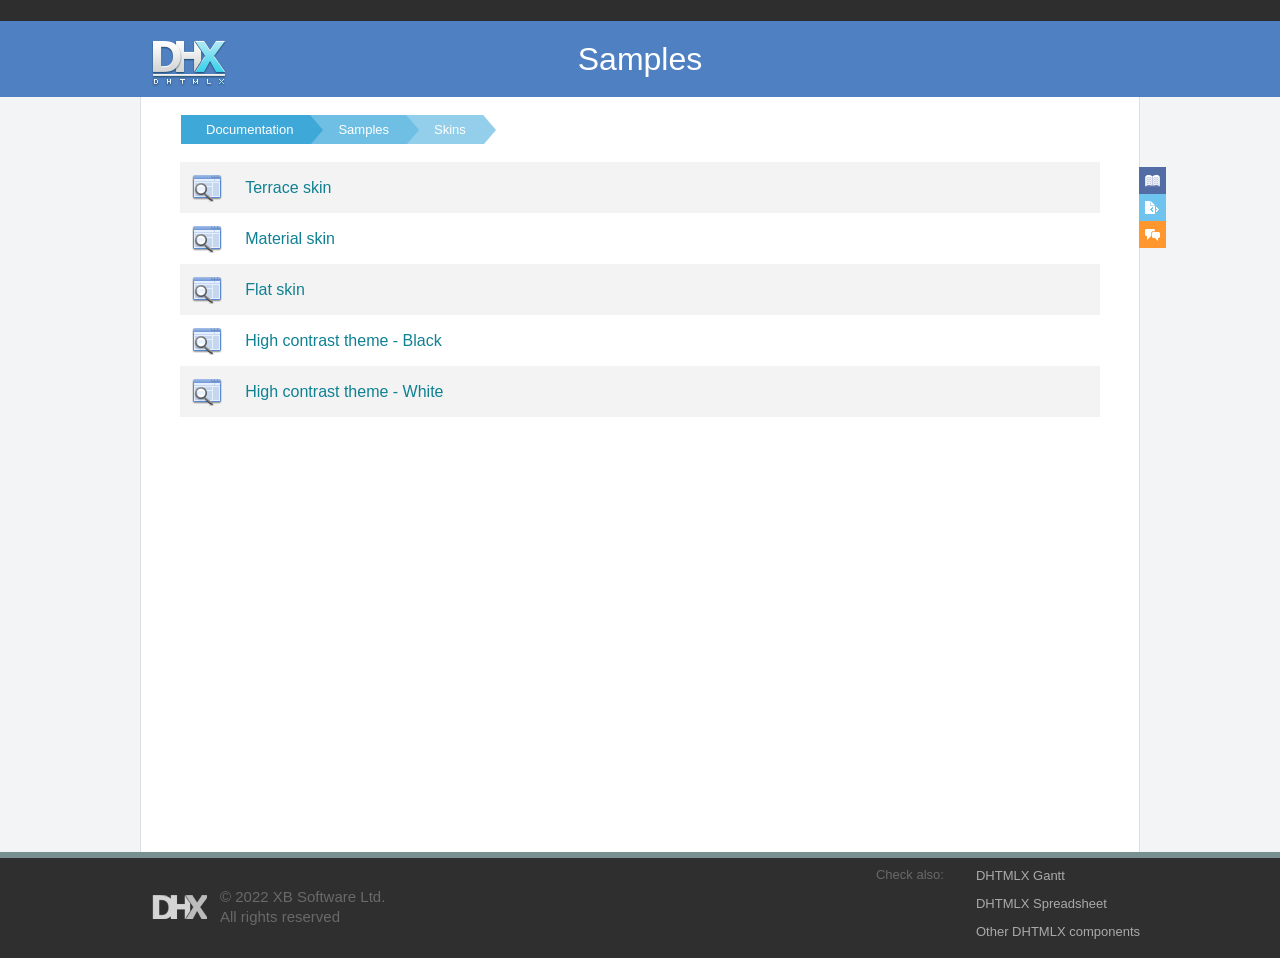
<file: src/myApp/static/vendors/scheduler/samples/07_skins/index.html>
<!doctype html>
<html>
	<head>
		<link rel="stylesheet" type="text/css" href="../common/docs.css">
		<meta http-equiv="Content-Type" content="text/html; charset=utf-8">
		<meta name="viewport" content="initial-scale = 1.0" />
		<title>Scheduler : Samples</title></title>
		
	</head>
<body>
	
	<div class='abstop_header'>
		<div class='content_area'>
		&nbsp;
		</div>
	</div>
	<div class="page_header">
		<div class='page_inner_header'>
			<a href='https://dhtmlx.com/'><div class='top_webix_logo'></div></a>
			Samples
		</div>
	</div>

	<div class="page_space">
	<div class="webixdoc_page webixdoc_start">
		<div id="webixContent" class='webixdoc_content'>
			<div class="webixdoc_content_inner">
				<div class="webixdoc_breadcrumb nav_breadcrumb">
					<a href="https://docs.dhtmlx.com/scheduler/" class="webixdoc_back">Documentation</a>
					<a href="../index.html" class="webixdoc_back">Samples</a>
					<a href="../index.html" class="webixdoc_back">Skins</a>
				</div>
				<table class='nav_table'>
								<tr>
				<td style='width:30px;'>
						<a href='01_default.html'>
							<div class='nav_page_img'>&nbsp;</div>
						</a>
				</td>
				<td> 
						<a href='01_default.html'>Terrace skin</a> 
				</td>
			</tr>

			<tr>
				<td style='width:30px;'>
						<a href='02_material.html'>
							<div class='nav_page_img'>&nbsp;</div>
						</a>
				</td>
				<td> 
						<a href='02_material.html'>Material skin</a> 
				</td>
			</tr>

			<tr>
				<td style='width:30px;'>
						<a href='03_flat.html'>
							<div class='nav_page_img'>&nbsp;</div>
						</a>
				</td>
				<td> 
						<a href='03_flat.html'>Flat skin</a> 
				</td>
			</tr>

			<tr>
				<td style='width:30px;'>
						<a href='04_contrast_black.html'>
							<div class='nav_page_img'>&nbsp;</div>
						</a>
				</td>
				<td> 
						<a href='04_contrast_black.html'>High contrast theme - Black</a> 
				</td>
			</tr>

			<tr>
				<td style='width:30px;'>
						<a href='05_contrast_white.html'>
							<div class='nav_page_img'>&nbsp;</div>
						</a>
				</td>
				<td> 
						<a href='05_contrast_white.html'>High contrast theme - White</a> 
				</td>
			</tr>

				</table>
			</div>
		</div>




			</div>
		</div>

		<!--Side quick links -->
		<div class="side_links">
			<a class="reference_link" href="https://docs.dhtmlx.com/scheduler/api__refs__scheduler.html">
				<span>API Reference</span>
			</a>
			<a class="sample_link" href="../index.html">
				<span>Code Samples</span>
			</a>
			<a class="forum_link" href="https://forum.dhtmlx.com/c/scheduler-all/">
				<span>Developer Forum </span>
			</a>
		</div>
	</div>
	</div>

	<div class="footer_linea">&nbsp;</div>
	<div class="footer_lineb">
		<div class='page_inner_header'>
			<a href='https://dhtmlx.com'><div class='bottom_webix_block bottom_webix_logo' ></div></a>
			<div class='copyright bottom_webix_block'>© 2022 XB Software Ltd.<br>
			All rights reserved</div>
			<div class='bottom_webix_also'>
				<h4>Check also:</h4>
				<li><a href='https://dhtmlx.com/docs/products/dhtmlxGantt/' target='_blank'>DHTMLX Gantt</a></li>
				<li><a href='https://dhtmlx.com/docs/products/dhtmlxSpreadsheet/' target='_blank'>DHTMLX Spreadsheet</a></li>
				<li><a href='https://dhtmlx.com/docs/products/dhtmlxSuite/index.shtml' target='_blank'>Other DHTMLX components</a></li>
			</div>
		</div>
	</div>
	<script>
		var msBrowser = 
		navigator.userAgent.indexOf("MSIE ") > 0 || 
		navigator.userAgent.indexOf("Trident") > 0 || 
		navigator.userAgent.indexOf("Edge") > 0

		if (msBrowser){
			var summaryElements = document.querySelectorAll(".list_samples");
			for (var i = 0; i < summaryElements.length; i++) {
				var navItem = summaryElements[i];
				var link = navItem.querySelector("a");
				var parent = navItem.parentNode;
				parent.insertBefore(link, navItem); 
				navItem.style.display = 'none';
			}
		}
	</script>
</body>
</html>
</file>
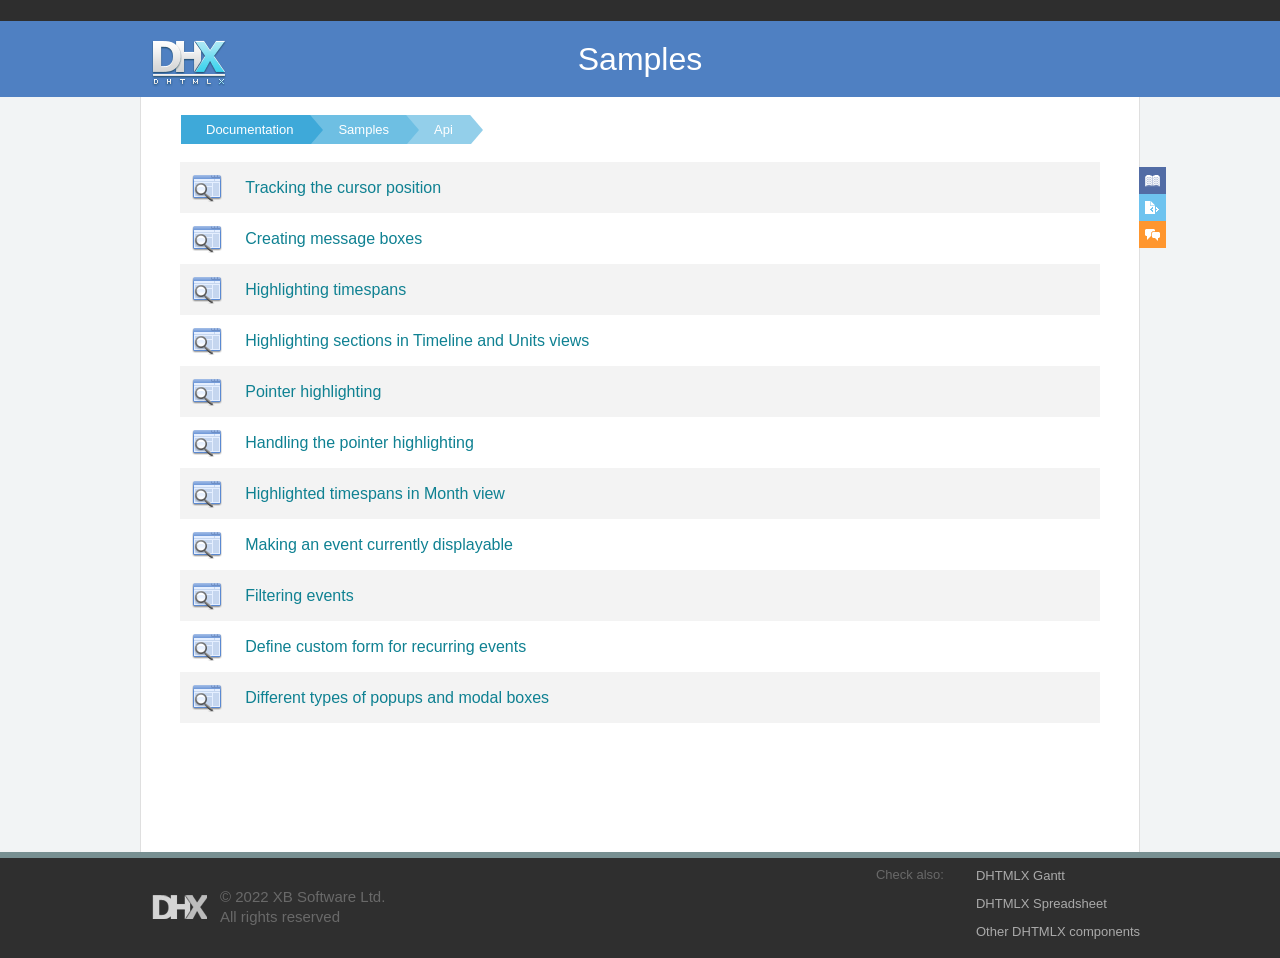
<file: src/myApp/static/vendors/scheduler/samples/09_api/index.html>
<!doctype html>
<html>
	<head>
		<link rel="stylesheet" type="text/css" href="../common/docs.css">
		<meta http-equiv="Content-Type" content="text/html; charset=utf-8">
		<meta name="viewport" content="initial-scale = 1.0" />
		<title>Scheduler : Samples</title></title>
		
	</head>
<body>
	
	<div class='abstop_header'>
		<div class='content_area'>
		&nbsp;
		</div>
	</div>
	<div class="page_header">
		<div class='page_inner_header'>
			<a href='https://dhtmlx.com/'><div class='top_webix_logo'></div></a>
			Samples
		</div>
	</div>

	<div class="page_space">
	<div class="webixdoc_page webixdoc_start">
		<div id="webixContent" class='webixdoc_content'>
			<div class="webixdoc_content_inner">
				<div class="webixdoc_breadcrumb nav_breadcrumb">
					<a href="https://docs.dhtmlx.com/scheduler/" class="webixdoc_back">Documentation</a>
					<a href="../index.html" class="webixdoc_back">Samples</a>
					<a href="../index.html" class="webixdoc_back">Api</a>
				</div>
				<table class='nav_table'>
								<tr>
				<td style='width:30px;'>
						<a href='01_action_data.html'>
							<div class='nav_page_img'>&nbsp;</div>
						</a>
				</td>
				<td> 
						<a href='01_action_data.html'>Tracking the cursor position</a> 
				</td>
			</tr>

			<tr>
				<td style='width:30px;'>
						<a href='02_dhtmlx_message.html'>
							<div class='nav_page_img'>&nbsp;</div>
						</a>
				</td>
				<td> 
						<a href='02_dhtmlx_message.html'>Creating message boxes</a> 
				</td>
			</tr>

			<tr>
				<td style='width:30px;'>
						<a href='03_highlighted_timespans.html'>
							<div class='nav_page_img'>&nbsp;</div>
						</a>
				</td>
				<td> 
						<a href='03_highlighted_timespans.html'>Highlighting timespans</a> 
				</td>
			</tr>

			<tr>
				<td style='width:30px;'>
						<a href='04_highlighted_sections_units.html'>
							<div class='nav_page_img'>&nbsp;</div>
						</a>
				</td>
				<td> 
						<a href='04_highlighted_sections_units.html'>Highlighting sections in Timeline and Units views</a> 
				</td>
			</tr>

			<tr>
				<td style='width:30px;'>
						<a href='05_mouse_over_highlight.html'>
							<div class='nav_page_img'>&nbsp;</div>
						</a>
				</td>
				<td> 
						<a href='05_mouse_over_highlight.html'>Pointer highlighting</a> 
				</td>
			</tr>

			<tr>
				<td style='width:30px;'>
						<a href='06_hightlight_and_single_click_create.html'>
							<div class='nav_page_img'>&nbsp;</div>
						</a>
				</td>
				<td> 
						<a href='06_hightlight_and_single_click_create.html'>Handling the pointer highlighting</a> 
				</td>
			</tr>

			<tr>
				<td style='width:30px;'>
						<a href='07_highlighted_timespans_month_view.html'>
							<div class='nav_page_img'>&nbsp;</div>
						</a>
				</td>
				<td> 
						<a href='07_highlighted_timespans_month_view.html'>Highlighted timespans in Month view</a> 
				</td>
			</tr>

			<tr>
				<td style='width:30px;'>
						<a href='08_show_event.html'>
							<div class='nav_page_img'>&nbsp;</div>
						</a>
				</td>
				<td> 
						<a href='08_show_event.html'>Making an event currently displayable</a> 
				</td>
			</tr>

			<tr>
				<td style='width:30px;'>
						<a href='09_filtering_events.html'>
							<div class='nav_page_img'>&nbsp;</div>
						</a>
				</td>
				<td> 
						<a href='09_filtering_events.html'>Filtering events</a> 
				</td>
			</tr>

			<tr>
				<td style='width:30px;'>
						<a href='10_custom_recurring_form.html'>
							<div class='nav_page_img'>&nbsp;</div>
						</a>
				</td>
				<td> 
						<a href='10_custom_recurring_form.html'>Define custom form for recurring events</a> 
				</td>
			</tr>

			<tr>
				<td style='width:30px;'>
						<a href='11_popups_and_messages.html'>
							<div class='nav_page_img'>&nbsp;</div>
						</a>
				</td>
				<td> 
						<a href='11_popups_and_messages.html'>Different types of popups and modal boxes</a> 
				</td>
			</tr>

				</table>
			</div>
		</div>




			</div>
		</div>

		<!--Side quick links -->
		<div class="side_links">
			<a class="reference_link" href="https://docs.dhtmlx.com/scheduler/api__refs__scheduler.html">
				<span>API Reference</span>
			</a>
			<a class="sample_link" href="../index.html">
				<span>Code Samples</span>
			</a>
			<a class="forum_link" href="https://forum.dhtmlx.com/c/scheduler-all/">
				<span>Developer Forum </span>
			</a>
		</div>
	</div>
	</div>

	<div class="footer_linea">&nbsp;</div>
	<div class="footer_lineb">
		<div class='page_inner_header'>
			<a href='https://dhtmlx.com'><div class='bottom_webix_block bottom_webix_logo' ></div></a>
			<div class='copyright bottom_webix_block'>© 2022 XB Software Ltd.<br>
			All rights reserved</div>
			<div class='bottom_webix_also'>
				<h4>Check also:</h4>
				<li><a href='https://dhtmlx.com/docs/products/dhtmlxGantt/' target='_blank'>DHTMLX Gantt</a></li>
				<li><a href='https://dhtmlx.com/docs/products/dhtmlxSpreadsheet/' target='_blank'>DHTMLX Spreadsheet</a></li>
				<li><a href='https://dhtmlx.com/docs/products/dhtmlxSuite/index.shtml' target='_blank'>Other DHTMLX components</a></li>
			</div>
		</div>
	</div>
	<script>
		var msBrowser = 
		navigator.userAgent.indexOf("MSIE ") > 0 || 
		navigator.userAgent.indexOf("Trident") > 0 || 
		navigator.userAgent.indexOf("Edge") > 0

		if (msBrowser){
			var summaryElements = document.querySelectorAll(".list_samples");
			for (var i = 0; i < summaryElements.length; i++) {
				var navItem = summaryElements[i];
				var link = navItem.querySelector("a");
				var parent = navItem.parentNode;
				parent.insertBefore(link, navItem); 
				navItem.style.display = 'none';
			}
		}
	</script>
</body>
</html>
</file>
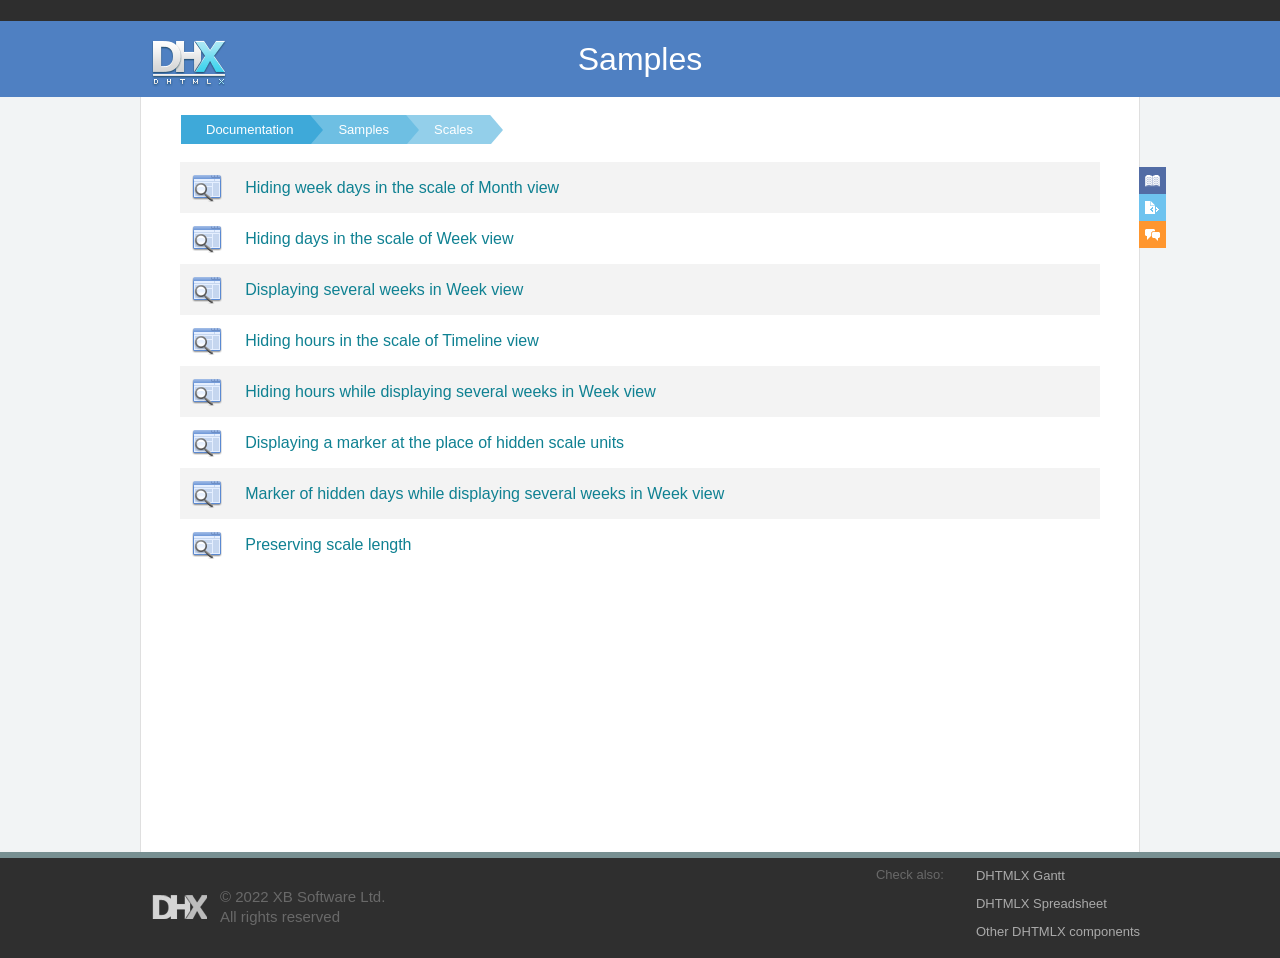
<file: src/myApp/static/vendors/scheduler/samples/11_scales/index.html>
<!doctype html>
<html>
	<head>
		<link rel="stylesheet" type="text/css" href="../common/docs.css">
		<meta http-equiv="Content-Type" content="text/html; charset=utf-8">
		<meta name="viewport" content="initial-scale = 1.0" />
		<title>Scheduler : Samples</title></title>
		
	</head>
<body>
	
	<div class='abstop_header'>
		<div class='content_area'>
		&nbsp;
		</div>
	</div>
	<div class="page_header">
		<div class='page_inner_header'>
			<a href='https://dhtmlx.com/'><div class='top_webix_logo'></div></a>
			Samples
		</div>
	</div>

	<div class="page_space">
	<div class="webixdoc_page webixdoc_start">
		<div id="webixContent" class='webixdoc_content'>
			<div class="webixdoc_content_inner">
				<div class="webixdoc_breadcrumb nav_breadcrumb">
					<a href="https://docs.dhtmlx.com/scheduler/" class="webixdoc_back">Documentation</a>
					<a href="../index.html" class="webixdoc_back">Samples</a>
					<a href="../index.html" class="webixdoc_back">Scales</a>
				</div>
				<table class='nav_table'>
								<tr>
				<td style='width:30px;'>
						<a href='01_month_ignore.html'>
							<div class='nav_page_img'>&nbsp;</div>
						</a>
				</td>
				<td> 
						<a href='01_month_ignore.html'>Hiding week days in the scale of Month view</a> 
				</td>
			</tr>

			<tr>
				<td style='width:30px;'>
						<a href='02_week_ignore.html'>
							<div class='nav_page_img'>&nbsp;</div>
						</a>
				</td>
				<td> 
						<a href='02_week_ignore.html'>Hiding days in the scale of Week view</a> 
				</td>
			</tr>

			<tr>
				<td style='width:30px;'>
						<a href='03_two_work_weeks.html'>
							<div class='nav_page_img'>&nbsp;</div>
						</a>
				</td>
				<td> 
						<a href='03_two_work_weeks.html'>Displaying several weeks in Week view</a> 
				</td>
			</tr>

			<tr>
				<td style='width:30px;'>
						<a href='04_timeline_ignore.html'>
							<div class='nav_page_img'>&nbsp;</div>
						</a>
				</td>
				<td> 
						<a href='04_timeline_ignore.html'>Hiding hours in the scale of Timeline view</a> 
				</td>
			</tr>

			<tr>
				<td style='width:30px;'>
						<a href='05_timeline_double_ignore.html'>
							<div class='nav_page_img'>&nbsp;</div>
						</a>
				</td>
				<td> 
						<a href='05_timeline_double_ignore.html'>Hiding hours while displaying several weeks in Week view </a> 
				</td>
			</tr>

			<tr>
				<td style='width:30px;'>
						<a href='07_timeline_hours_marker.html'>
							<div class='nav_page_img'>&nbsp;</div>
						</a>
				</td>
				<td> 
						<a href='07_timeline_hours_marker.html'>Displaying a marker at the place of hidden scale units</a> 
				</td>
			</tr>

			<tr>
				<td style='width:30px;'>
						<a href='08_timeline_ignore_marker.html'>
							<div class='nav_page_img'>&nbsp;</div>
						</a>
				</td>
				<td> 
						<a href='08_timeline_ignore_marker.html'>Marker of hidden days while displaying several weeks in Week view</a> 
				</td>
			</tr>

			<tr>
				<td style='width:30px;'>
						<a href='09_timeline_preserve_scale.html'>
							<div class='nav_page_img'>&nbsp;</div>
						</a>
				</td>
				<td> 
						<a href='09_timeline_preserve_scale.html'>Preserving scale length</a> 
				</td>
			</tr>

				</table>
			</div>
		</div>




			</div>
		</div>

		<!--Side quick links -->
		<div class="side_links">
			<a class="reference_link" href="https://docs.dhtmlx.com/scheduler/api__refs__scheduler.html">
				<span>API Reference</span>
			</a>
			<a class="sample_link" href="../index.html">
				<span>Code Samples</span>
			</a>
			<a class="forum_link" href="https://forum.dhtmlx.com/c/scheduler-all/">
				<span>Developer Forum </span>
			</a>
		</div>
	</div>
	</div>

	<div class="footer_linea">&nbsp;</div>
	<div class="footer_lineb">
		<div class='page_inner_header'>
			<a href='https://dhtmlx.com'><div class='bottom_webix_block bottom_webix_logo' ></div></a>
			<div class='copyright bottom_webix_block'>© 2022 XB Software Ltd.<br>
			All rights reserved</div>
			<div class='bottom_webix_also'>
				<h4>Check also:</h4>
				<li><a href='https://dhtmlx.com/docs/products/dhtmlxGantt/' target='_blank'>DHTMLX Gantt</a></li>
				<li><a href='https://dhtmlx.com/docs/products/dhtmlxSpreadsheet/' target='_blank'>DHTMLX Spreadsheet</a></li>
				<li><a href='https://dhtmlx.com/docs/products/dhtmlxSuite/index.shtml' target='_blank'>Other DHTMLX components</a></li>
			</div>
		</div>
	</div>
	<script>
		var msBrowser = 
		navigator.userAgent.indexOf("MSIE ") > 0 || 
		navigator.userAgent.indexOf("Trident") > 0 || 
		navigator.userAgent.indexOf("Edge") > 0

		if (msBrowser){
			var summaryElements = document.querySelectorAll(".list_samples");
			for (var i = 0; i < summaryElements.length; i++) {
				var navItem = summaryElements[i];
				var link = navItem.querySelector("a");
				var parent = navItem.parentNode;
				parent.insertBefore(link, navItem); 
				navItem.style.display = 'none';
			}
		}
	</script>
</body>
</html>
</file>
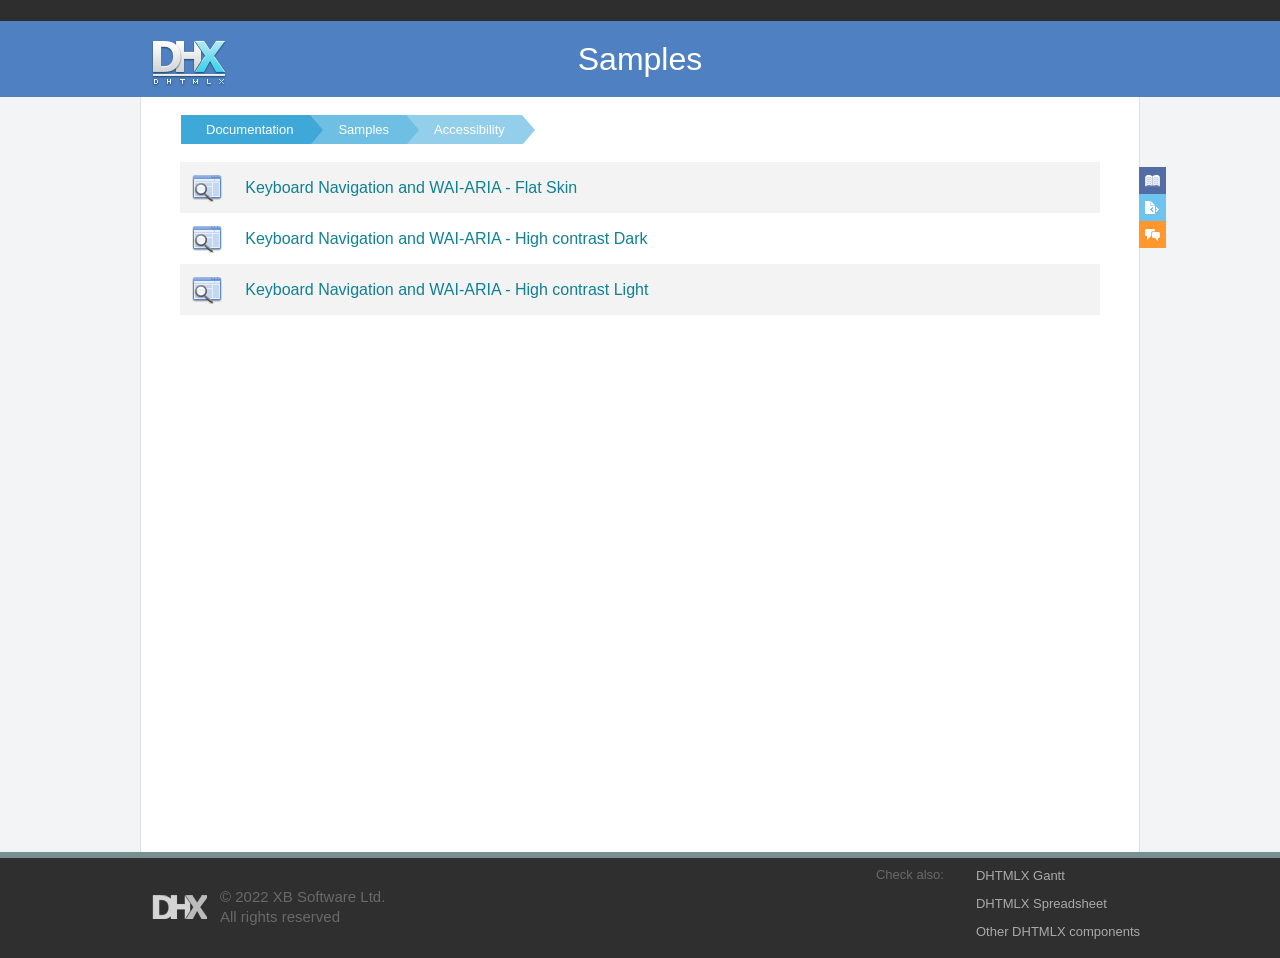
<file: src/myApp/static/vendors/scheduler/samples/13_accessibility/index.html>
<!doctype html>
<html>
	<head>
		<link rel="stylesheet" type="text/css" href="../common/docs.css">
		<meta http-equiv="Content-Type" content="text/html; charset=utf-8">
		<meta name="viewport" content="initial-scale = 1.0" />
		<title>Scheduler : Samples</title></title>
		
	</head>
<body>
	
	<div class='abstop_header'>
		<div class='content_area'>
		&nbsp;
		</div>
	</div>
	<div class="page_header">
		<div class='page_inner_header'>
			<a href='https://dhtmlx.com/'><div class='top_webix_logo'></div></a>
			Samples
		</div>
	</div>

	<div class="page_space">
	<div class="webixdoc_page webixdoc_start">
		<div id="webixContent" class='webixdoc_content'>
			<div class="webixdoc_content_inner">
				<div class="webixdoc_breadcrumb nav_breadcrumb">
					<a href="https://docs.dhtmlx.com/scheduler/" class="webixdoc_back">Documentation</a>
					<a href="../index.html" class="webixdoc_back">Samples</a>
					<a href="../index.html" class="webixdoc_back">Accessibility</a>
				</div>
				<table class='nav_table'>
								<tr>
				<td style='width:30px;'>
						<a href='01_regular_skin_all_views.html'>
							<div class='nav_page_img'>&nbsp;</div>
						</a>
				</td>
				<td> 
						<a href='01_regular_skin_all_views.html'>Keyboard Navigation and WAI-ARIA - Flat Skin </a> 
				</td>
			</tr>

			<tr>
				<td style='width:30px;'>
						<a href='02_black_skin_all_views.html'>
							<div class='nav_page_img'>&nbsp;</div>
						</a>
				</td>
				<td> 
						<a href='02_black_skin_all_views.html'>Keyboard Navigation and WAI-ARIA - High contrast Dark</a> 
				</td>
			</tr>

			<tr>
				<td style='width:30px;'>
						<a href='03_white_skin_all_views.html'>
							<div class='nav_page_img'>&nbsp;</div>
						</a>
				</td>
				<td> 
						<a href='03_white_skin_all_views.html'>Keyboard Navigation and WAI-ARIA - High contrast Light</a> 
				</td>
			</tr>

				</table>
			</div>
		</div>




			</div>
		</div>

		<!--Side quick links -->
		<div class="side_links">
			<a class="reference_link" href="https://docs.dhtmlx.com/scheduler/api__refs__scheduler.html">
				<span>API Reference</span>
			</a>
			<a class="sample_link" href="../index.html">
				<span>Code Samples</span>
			</a>
			<a class="forum_link" href="https://forum.dhtmlx.com/c/scheduler-all/">
				<span>Developer Forum </span>
			</a>
		</div>
	</div>
	</div>

	<div class="footer_linea">&nbsp;</div>
	<div class="footer_lineb">
		<div class='page_inner_header'>
			<a href='https://dhtmlx.com'><div class='bottom_webix_block bottom_webix_logo' ></div></a>
			<div class='copyright bottom_webix_block'>© 2022 XB Software Ltd.<br>
			All rights reserved</div>
			<div class='bottom_webix_also'>
				<h4>Check also:</h4>
				<li><a href='https://dhtmlx.com/docs/products/dhtmlxGantt/' target='_blank'>DHTMLX Gantt</a></li>
				<li><a href='https://dhtmlx.com/docs/products/dhtmlxSpreadsheet/' target='_blank'>DHTMLX Spreadsheet</a></li>
				<li><a href='https://dhtmlx.com/docs/products/dhtmlxSuite/index.shtml' target='_blank'>Other DHTMLX components</a></li>
			</div>
		</div>
	</div>
	<script>
		var msBrowser = 
		navigator.userAgent.indexOf("MSIE ") > 0 || 
		navigator.userAgent.indexOf("Trident") > 0 || 
		navigator.userAgent.indexOf("Edge") > 0

		if (msBrowser){
			var summaryElements = document.querySelectorAll(".list_samples");
			for (var i = 0; i < summaryElements.length; i++) {
				var navItem = summaryElements[i];
				var link = navItem.querySelector("a");
				var parent = navItem.parentNode;
				parent.insertBefore(link, navItem); 
				navItem.style.display = 'none';
			}
		}
	</script>
</body>
</html>
</file>
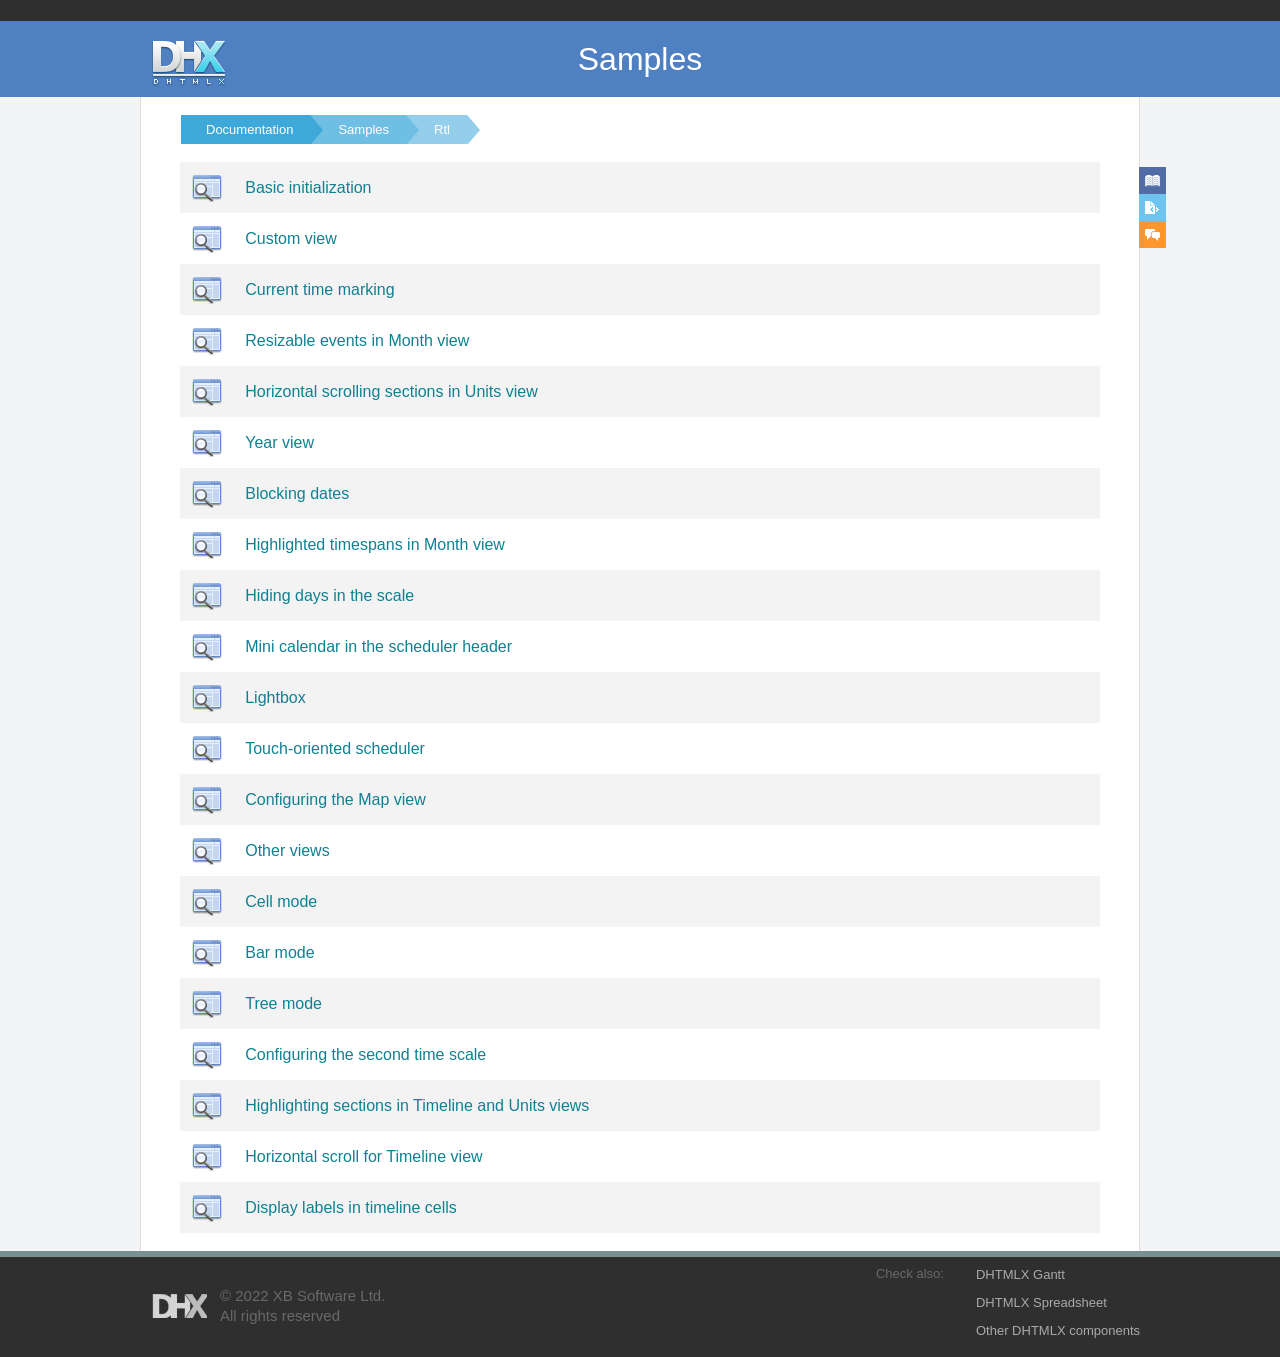
<file: src/myApp/static/vendors/scheduler/samples/14_rtl/index.html>
<!doctype html>
<html>
	<head>
		<link rel="stylesheet" type="text/css" href="../common/docs.css">
		<meta http-equiv="Content-Type" content="text/html; charset=utf-8">
		<meta name="viewport" content="initial-scale = 1.0" />
		<title>Scheduler : Samples</title></title>
		
	</head>
<body>
	
	<div class='abstop_header'>
		<div class='content_area'>
		&nbsp;
		</div>
	</div>
	<div class="page_header">
		<div class='page_inner_header'>
			<a href='https://dhtmlx.com/'><div class='top_webix_logo'></div></a>
			Samples
		</div>
	</div>

	<div class="page_space">
	<div class="webixdoc_page webixdoc_start">
		<div id="webixContent" class='webixdoc_content'>
			<div class="webixdoc_content_inner">
				<div class="webixdoc_breadcrumb nav_breadcrumb">
					<a href="https://docs.dhtmlx.com/scheduler/" class="webixdoc_back">Documentation</a>
					<a href="../index.html" class="webixdoc_back">Samples</a>
					<a href="../index.html" class="webixdoc_back">Rtl</a>
				</div>
				<table class='nav_table'>
								<tr>
				<td style='width:30px;'>
						<a href='01_basic_init.html'>
							<div class='nav_page_img'>&nbsp;</div>
						</a>
				</td>
				<td> 
						<a href='01_basic_init.html'>Basic initialization</a> 
				</td>
			</tr>

			<tr>
				<td style='width:30px;'>
						<a href='02_custom_view.html'>
							<div class='nav_page_img'>&nbsp;</div>
						</a>
				</td>
				<td> 
						<a href='02_custom_view.html'>Custom view</a> 
				</td>
			</tr>

			<tr>
				<td style='width:30px;'>
						<a href='03_current_time.html'>
							<div class='nav_page_img'>&nbsp;</div>
						</a>
				</td>
				<td> 
						<a href='03_current_time.html'>Current time marking</a> 
				</td>
			</tr>

			<tr>
				<td style='width:30px;'>
						<a href='04_resizable_month_events.html'>
							<div class='nav_page_img'>&nbsp;</div>
						</a>
				</td>
				<td> 
						<a href='04_resizable_month_events.html'>Resizable events in Month view</a> 
				</td>
			</tr>

			<tr>
				<td style='width:30px;'>
						<a href='05_unit_view.html'>
							<div class='nav_page_img'>&nbsp;</div>
						</a>
				</td>
				<td> 
						<a href='05_unit_view.html'>Horizontal scrolling sections in Units view </a> 
				</td>
			</tr>

			<tr>
				<td style='width:30px;'>
						<a href='06_year_view.html'>
							<div class='nav_page_img'>&nbsp;</div>
						</a>
				</td>
				<td> 
						<a href='06_year_view.html'>Year view</a> 
				</td>
			</tr>

			<tr>
				<td style='width:30px;'>
						<a href='07_advanced_limitation.html'>
							<div class='nav_page_img'>&nbsp;</div>
						</a>
				</td>
				<td> 
						<a href='07_advanced_limitation.html'>Blocking dates</a> 
				</td>
			</tr>

			<tr>
				<td style='width:30px;'>
						<a href='08_highlighted_timespans_month_view.html'>
							<div class='nav_page_img'>&nbsp;</div>
						</a>
				</td>
				<td> 
						<a href='08_highlighted_timespans_month_view.html'>Highlighted timespans in Month view</a> 
				</td>
			</tr>

			<tr>
				<td style='width:30px;'>
						<a href='09_ignore_days.html'>
							<div class='nav_page_img'>&nbsp;</div>
						</a>
				</td>
				<td> 
						<a href='09_ignore_days.html'>Hiding days in the scale</a> 
				</td>
			</tr>

			<tr>
				<td style='width:30px;'>
						<a href='10_mini_calendar.html'>
							<div class='nav_page_img'>&nbsp;</div>
						</a>
				</td>
				<td> 
						<a href='10_mini_calendar.html'>Mini calendar in the scheduler header</a> 
				</td>
			</tr>

			<tr>
				<td style='width:30px;'>
						<a href='11_lightbox.html'>
							<div class='nav_page_img'>&nbsp;</div>
						</a>
				</td>
				<td> 
						<a href='11_lightbox.html'>Lightbox</a> 
				</td>
			</tr>

			<tr>
				<td style='width:30px;'>
						<a href='12_quick_info.html'>
							<div class='nav_page_img'>&nbsp;</div>
						</a>
				</td>
				<td> 
						<a href='12_quick_info.html'>Touch-oriented scheduler</a> 
				</td>
			</tr>

			<tr>
				<td style='width:30px;'>
						<a href='13_map_view.html'>
							<div class='nav_page_img'>&nbsp;</div>
						</a>
				</td>
				<td> 
						<a href='13_map_view.html'>Configuring the Map view</a> 
				</td>
			</tr>

			<tr>
				<td style='width:30px;'>
						<a href='14_other_views.html'>
							<div class='nav_page_img'>&nbsp;</div>
						</a>
				</td>
				<td> 
						<a href='14_other_views.html'>Other views</a> 
				</td>
			</tr>

			<tr>
				<td style='width:30px;'>
						<a href='15_timeline_cell_mode.html'>
							<div class='nav_page_img'>&nbsp;</div>
						</a>
				</td>
				<td> 
						<a href='15_timeline_cell_mode.html'>Cell mode</a> 
				</td>
			</tr>

			<tr>
				<td style='width:30px;'>
						<a href='16_timeline_bar_mode.html'>
							<div class='nav_page_img'>&nbsp;</div>
						</a>
				</td>
				<td> 
						<a href='16_timeline_bar_mode.html'>Bar mode</a> 
				</td>
			</tr>

			<tr>
				<td style='width:30px;'>
						<a href='17_timeline_tree_mode.html'>
							<div class='nav_page_img'>&nbsp;</div>
						</a>
				</td>
				<td> 
						<a href='17_timeline_tree_mode.html'>Tree mode</a> 
				</td>
			</tr>

			<tr>
				<td style='width:30px;'>
						<a href='18_timeline_second_scale.html'>
							<div class='nav_page_img'>&nbsp;</div>
						</a>
				</td>
				<td> 
						<a href='18_timeline_second_scale.html'>Configuring the second time scale</a> 
				</td>
			</tr>

			<tr>
				<td style='width:30px;'>
						<a href='19_highlighted_sections_units.html'>
							<div class='nav_page_img'>&nbsp;</div>
						</a>
				</td>
				<td> 
						<a href='19_highlighted_sections_units.html'>Highlighting sections in Timeline and Units views</a> 
				</td>
			</tr>

			<tr>
				<td style='width:30px;'>
						<a href='20_timeline_lines_performance.html'>
							<div class='nav_page_img'>&nbsp;</div>
						</a>
				</td>
				<td> 
						<a href='20_timeline_lines_performance.html'>Horizontal scroll for Timeline view</a> 
				</td>
			</tr>

			<tr>
				<td style='width:30px;'>
						<a href='21_timeline_cell_content.html'>
							<div class='nav_page_img'>&nbsp;</div>
						</a>
				</td>
				<td> 
						<a href='21_timeline_cell_content.html'>Display labels in timeline cells</a> 
				</td>
			</tr>

				</table>
			</div>
		</div>




			</div>
		</div>

		<!--Side quick links -->
		<div class="side_links">
			<a class="reference_link" href="https://docs.dhtmlx.com/scheduler/api__refs__scheduler.html">
				<span>API Reference</span>
			</a>
			<a class="sample_link" href="../index.html">
				<span>Code Samples</span>
			</a>
			<a class="forum_link" href="https://forum.dhtmlx.com/c/scheduler-all/">
				<span>Developer Forum </span>
			</a>
		</div>
	</div>
	</div>

	<div class="footer_linea">&nbsp;</div>
	<div class="footer_lineb">
		<div class='page_inner_header'>
			<a href='https://dhtmlx.com'><div class='bottom_webix_block bottom_webix_logo' ></div></a>
			<div class='copyright bottom_webix_block'>© 2022 XB Software Ltd.<br>
			All rights reserved</div>
			<div class='bottom_webix_also'>
				<h4>Check also:</h4>
				<li><a href='https://dhtmlx.com/docs/products/dhtmlxGantt/' target='_blank'>DHTMLX Gantt</a></li>
				<li><a href='https://dhtmlx.com/docs/products/dhtmlxSpreadsheet/' target='_blank'>DHTMLX Spreadsheet</a></li>
				<li><a href='https://dhtmlx.com/docs/products/dhtmlxSuite/index.shtml' target='_blank'>Other DHTMLX components</a></li>
			</div>
		</div>
	</div>
	<script>
		var msBrowser = 
		navigator.userAgent.indexOf("MSIE ") > 0 || 
		navigator.userAgent.indexOf("Trident") > 0 || 
		navigator.userAgent.indexOf("Edge") > 0

		if (msBrowser){
			var summaryElements = document.querySelectorAll(".list_samples");
			for (var i = 0; i < summaryElements.length; i++) {
				var navItem = summaryElements[i];
				var link = navItem.querySelector("a");
				var parent = navItem.parentNode;
				parent.insertBefore(link, navItem); 
				navItem.style.display = 'none';
			}
		}
	</script>
</body>
</html>
</file>
<file: src/myApp/static/vendors/scheduler/samples/common/docs.css>
/*non-production styles*/
.webixdoc_error{
	color:red !important; font-weight:bold !important;
}

/*layout*/
body{
	margin:0px; padding:0px;
	font-size:13px;
	color:	#222;
	background: #F2F4F5;
	overflow-y:scroll;
	font-family: "Lucida Grande", "Lucida Sans Unicode", "Lucida Sans", Geneva, Verdana, sans-serif;
}
.abstop_header{
	min-width:1000px;
	padding:3px 0px;
	text-align:right;
	background-color:#2e2e2e; color:white;
}
.main_header{
	background-color:#f0f0f0; color:#444;
}
.page_header{
	min-width:1000px;
	background-color:#4f80c2; color:#fff;
	text-align:center;
	font-size:32px;
	line-height: 36px;
	padding: 20px 2px;
}
.content_area{
	width:1000px;
	margin: 0px auto;
}
.abstop_header span{
	padding:0px 20px;
}
.footer_linea{
	min-width:1000px;
	background-color:#789092;
	clear:both;
	height:6px;
}
.page_inner_header{
	width:1000px;
	margin-left:auto;
	margin-right:auto;
	clear:both;
	position: relative;
}
.footer_lineb{
	min-width: 1000px;	
	background-color:#2f2f2f;
	height:100px;
}
/*Main page area*/
.webixdoc_page{
	background:#ffffff;
	width:1000px;
	display:table;
	margin-left:auto;
	margin-right:auto;
	clear:both;
}

/*text part*/
.webixdoc_content{
	vertical-align:top;
	overflow:hidden;
	padding: 0px 15px 5px 15px;
	border-left:1px solid #dfdfdf;
	border-right:1px solid #dfdfdf;
}
.webixdoc_content_inner{
	width:686px;
	min-height:600px;
	overflow:hidden;
}


.webixdoc_content a{
	color:#0F8192;  /* 0088CCÂ */
	text-decoration:none;
}
.webixdoc_content_alt{
	background-color: #f2efea;
	border-top:1px solid #ece8e2;
	border-bottom:1px solid #ece8e2;
	padding-top:10px;
	padding-bottom:10px;
}
.webixdoc_backtop{
	margin:40px 40px 0px 0px;
	display:block;
	text-align:right;
}
/*search box*/
.webixdoc_search{
	margin:15px;

	width:248px;
	height:29px;
	
	border:1px solid #cccccc;
	border-radius:2px;

	overflow: hidden;
}

.webixdoc_search input {
	border:none;
	outline:none;

	height:23px; 
	font-size:14px;
	
	margin:0px;
	padding-left: 8px;
	padding-top:2px;
	width:200px;
}
.webixdoc_search button {
	border:none;
	float:right;
	cursor:pointer;

	background:#ffffff;
	padding:0;
	margin: 7px 8px 0px 0px;
}

.webixdoc_search .button {
	background-image: url([data-uri]);
	width: 15px;
	height: 15px;
}

/*Separate styles for front page*/
.webixdoc_start  .webixdoc_search{
	width:930px;
}
.webixdoc_start .webixdoc_search input {
	width:867px;
}
.webixdoc_start > .webixdoc_content{
	display: block;
}
.webixdoc_start .webixdoc_content_inner{
	min-height:0px;
}
.webixdoc_content .webixdoc_content{
	border-width:0px;
}
.bottom_block li{
	display: block;
	width:215px; float:left;
	padding:10px 23px 0px 0px;
}
.bottom_block li a{
	color:#444;
}
.bottom_block h4{
	text-align: center;
	font-size:20px;
	font-weight: normal;
}
.bottom_block p{
	text-align: center;
}

/*breadcrumb*/
.webixdoc_breadcrumb { 
	overflow: hidden; 
	margin-top:15px;
}

.webixdoc_content .webixdoc_breadcrumb a { 
	text-decoration:none;

	color: #fff;
	text-decoration: none; 
	padding: 7px 0 7px 45px;
	background: #3ea9d9;

	position: relative; 
	display: block;
	float: left;
}

.webixdoc_breadcrumb a:after { 
	content: " "; 
	display: block; 
	width: 0; height: 0;
	border-top: 35px solid transparent;       
	border-bottom: 35px solid transparent;
	border-left: 30px solid #3ea9d9;
	position: absolute;

	top: 50%; left: 100%;
	z-index: 2; 
	margin-top: -35px; 
}	


.webixdoc_breadcrumb a:first-child{
	padding-left: 25px;
}

.webixdoc_breadcrumb a:nth-child(2)       { background:#6ebfe3; }
.webixdoc_breadcrumb a:nth-child(2):after { border-left-color:#6ebfe3; }
.webixdoc_breadcrumb a:nth-child(3)       { background:#93cfea; }
.webixdoc_breadcrumb a:nth-child(3):after { border-left-color:#93cfea; }
.webixdoc_breadcrumb a:nth-child(4)       { background:#B4DBED;}
.webixdoc_breadcrumb a:nth-child(4):after { border-left-color:#B4DBED;}
.webixdoc_breadcrumb a:nth-child(5)       { background:#E1D4E6; }
.webixdoc_breadcrumb a:nth-child(5):after { border-left-color:#E1D4E6;}

.webixdoc_breadcrumb a:hover { background:#4D7DBF; }
.webixdoc_breadcrumb a:hover:after { border-left-color:#4D7DBF !important; }



/*navigation*/
.webixdoc_navarea{
	display: table-cell;
	vertical-align:top;
	width: 280px; 

	border-left:1px solid #B6D0DE;
	background:#ffffff;
}
.webixdoc_navarea_inner{
	width: 280px;
}
.webixdoc_nav{
	padding-left:6px;
	padding-right:8px;
}
.webixdoc_nav li a{
	padding:5px 10px 5px 0px;
	color:#666;
 	text-decoration:none;
 }
 
.webixdoc_nav li {
	line-height:16px;
	padding:4px 0px;
	margin:0px;
}
.webixdoc_nav ul li{
	margin-left:-38px;
	padding-right:5px;

	list-style:none;
	background:url([data-uri]) no-repeat 3px center; 
	padding-left: 20px;
}

.webixdoc_nav ul ul li{
	list-style: circle;
	background:none;
	padding-left: 0px; 
}
.webixdoc_nav ul ul li.sub{
	list-style:disc;
	background:none;
}


/*headers*/
h1{
	font-weight:normal;
	text-align:center;
	font-size:35px;
	margin-top:30px;
	margin-bottom: 20px;
}
h2{
	color:#222222;
	line-height: 2em;
	margin-top:25px;
	margin-bottom:0px;	
	font-size:1.5em;
	font-weight:normal;
}
h3{
	font-size:18.5px;
	margin-bottom:10px;
	margin-top:1.5em;
	margin-left:15px;
	font-weight:normal;
	color:#4D4D4D;
	border-bottom:1px dotted #0C789E;
}
h3.search{
	border-bottom:none;
	padding-bottom: 2px;
}
h4{
	font-size:14px;
	margin-bottom: 0px;
}

p{
	line-height:1.8em;
	margin:0.5em 0;
}


pre {
	padding:2px 0px;
	font-size:15px;
	font-family:Consolas, monospace;

	background:#F2F4F5;
	border:1px solid #D8E4E8;
	margin-top:0px;
	overflow-x: hidden;
	line-height: 1.5em;
}
pre pre {
	border:none;
	margin-left:10px;
	margin-bottom:0px;
}

li{
	line-height:20px;
	margin-bottom: 6px;
    margin-top: 6px;
}

dt{
	padding-left:10px;
}




/*side quick links ----------------------------------------------------------*/
.side_links{
	height:81px;
	left:50%;
	margin-left:500px;
	position:fixed;
	top:140px;
	width:26px;
	z-index:5;
}

.side_links a {
    color: #FFFFFF !important;
    display: block;
    font-size: 10px;
    font-weight: 700;
    height: 27px;
    line-height: 27px;
    margin-left: 133px;
    overflow: hidden;
    position: absolute;
    right: 0;
    text-decoration: none;
    text-transform: uppercase;
    top: 0;
    width: 27px;
}

.side_links a span {
    display: block;
    min-width: 152px;
    visibility: hidden;
}

.side_links a:hover {
    min-width: 133px;
    padding-left: 25px;
}

.side_links a:hover span {
    left: 21px;
    padding-left:8px;
    position: absolute;
    top: 0;
    visibility: visible;
}

.side_links a.reference_link {
    background-color: #526CA5;
    background: url([data-uri]) no-repeat scroll 0 0 transparent;
    top: 27px;
}
.side_links a.sample_link {
    background-color: #6EC3EF;
    background: url([data-uri]) no-repeat scroll 0 0 transparent;
    top: 54px;
}
.side_links a.forum_link {
    background-color: #FF962E;
    background: url([data-uri]) no-repeat scroll 0 0 transparent;
    top: 81px;
}

.side_links a.reference_link:hover {
    background-color: #526CA5;
}
.side_links a.sample_link:hover {
    background-color: #6EC3EF;
}
.side_links a.forum_link:hover {
    background-color: #FF962E;
}



/**
 * GeSHi (C) 2004 - 2007 Nigel McNie, 2007 - 2008 Benny Baumann
 * (http://qbnz.com/highlighter/ and http://geshi.org/)
 */

.css .de1, .css .de2 {margin:0; padding:0; background:none; vertical-align:top;}
.css .imp {font-weight: bold; color: red;}
.css li, .css .li1 {font-weight: normal; vertical-align:top;}
.css .ln {width:1px;text-align:right;margin:0;padding:0 2px;vertical-align:top;}
.css .li2 {font-weight: bold; vertical-align:top;}
.css .kw1 {color: #000000; font-weight: bold;}
.css .kw2 {color: #993333;}
.css .co1 {color: #a1a100;}
.css .co2 {color: #ff0000; font-style: italic;}
.css .coMULTI {color: #808080; font-style: italic;}
.css .es0 {color: #000099; font-weight: bold;}
.css .es2 {color: #000099; font-weight: bold;}
.css .br0 {color: #00AA00;}
.css .sy0 {color: #00AA00;}
.css .st0 {color: #ff0000;}
.css .nu0 {color: #cc66cc;}
.css .re0 {color: #cc00cc;}
.css .re1 {color: #6666ff;}
.css .re2 {color: #3333ff;}
.css .re3 {color: #933;}
.css .ln-xtra, .css li.ln-xtra, .css div.ln-xtra {background-color: #ffc;}
.css span.xtra { display:block; }

.html .de1, .html .de2 { margin:0; padding:0; background:none; vertical-align:top;}
.html .imp {font-weight: bold; color: red;}
.html li, .html .li1 {font-weight: normal; vertical-align:top;}
.html .ln {width:1px;text-align:right;margin:0;padding:0 2px;vertical-align:top;}
.html .li2 {font-weight: bold; vertical-align:top;}
.html .kw2 {color: #000000; font-weight: bold;}
.html .kw3 {color: #000066;}
.html .es0 {color: #000099; font-weight: bold;}
.html .br0 {color: #66cc66;}
.html .sy0 {color: #66cc66;}
.html .st0 {color: #ff0000;}
.html .nu0 {color: #cc66cc;}
.html .sc-2 {color: #404040;}
.html .sc-1 {color: #808080; font-style: italic;}
.html .sc0 {color: #00bbdd;}
.html .sc1 {color: #ddbb00;}
.html .sc2 {color: #009900;}
.html .ln-xtra, .html li.ln-xtra, .html div.ln-xtra {background-color: #ffc;}
.html span.xtra { display:block; }

.js .de1, .js .de2 {margin:0; padding:0; background:none; vertical-align:top;}
.js .imp {font-weight: bold; color: red;}
.js li, .js .li1 {font-weight: normal; vertical-align:top;}
.js .ln {width:1px;text-align:right;margin:0;padding:0 2px;vertical-align:top;}
.js .li2 {font-weight: bold; vertical-align:top;}
.js .kw1 {color: #000066; font-weight: bold;}
.js .kw2 {color: #003366; font-weight: bold;}
.js .kw3 {color: #000066;}
.js .co1 {color: #006600; font-style: italic;}
.js .co2 {color: #009966; font-style: italic;}
.js .coMULTI {color: #006600; font-style: italic;}
.js .es0 {color: #000099; font-weight: bold;}
.js .br0 {color: #009900;}
.js .sy0 {color: #339933;}
.js .st0 {color: #3366CC;}
.js .nu0 {color: #CC0000;}
.js .me1 {color: #660066;}
.js .ln-xtra, .js li.ln-xtra, .js div.ln-xtra {background-color: #ffc;}
.js span.xtra { display:block; }

.php .de1, .php .de2 {margin:0; padding:0; background:none; vertical-align:top;}
.php .imp {font-weight: bold; color: red;}
.php li, .php .li1 {font-weight: normal; vertical-align:top;}
.php .ln {width:1px;text-align:right;margin:0;padding:0 2px;vertical-align:top;}
.php .li2 {font-weight: bold; vertical-align:top;}
.php .kw1 {color: #b1b100;}
.php .kw2 {color: #000000; font-weight: bold;}
.php .kw3 {color: #990000;}
.php .kw4 {color: #009900; font-weight: bold;}
.php .co1 {color: #666666; font-style: italic;}
.php .co2 {color: #666666; font-style: italic;}
.php .co3 {color: #0000cc; font-style: italic;}
.php .co4 {color: #009933; font-style: italic;}
.php .coMULTI {color: #666666; font-style: italic;}
.php .es0 {color: #000099; font-weight: bold;}
.php .es1 {color: #000099; font-weight: bold;}
.php .es2 {color: #660099; font-weight: bold;}
.php .es3 {color: #660099; font-weight: bold;}
.php .es4 {color: #006699; font-weight: bold;}
.php .es5 {color: #006699; font-weight: bold; font-style: italic;}
.php .es6 {color: #009933; font-weight: bold;}
.php .es_h {color: #000099; font-weight: bold;}
.php .br0 {color: #009900;}
.php .sy0 {color: #339933;}
.php .sy1 {color: #000000; font-weight: bold;}
.php .st0 {color: #0000ff;}
.php .st_h {color: #0000ff;}
.php .nu0 {color: #cc66cc;}
.php .nu8 {color: #208080;}
.php .nu12 {color: #208080;}
.php .nu19 {color:#800080;}
.php .me1 {color: #004000;}
.php .me2 {color: #004000;}
.php .re0 {color: #000088;}
.php .ln-xtra, .php li.ln-xtra, .php div.ln-xtra {background-color: #ffc;}
.php span.xtra { display:block; }

.sql .de1, .sql .de2 {margin:0; padding:0; background:none; vertical-align:top;}
.sql .imp {font-weight: bold; color: red;}
.sql li, .sql .li1 {font-weight: normal; vertical-align:top;}
.sql .ln {width:1px;text-align:right;margin:0;padding:0 2px;vertical-align:top;}
.sql .li2 {font-weight: bold; vertical-align:top;}
.sql .kw1 {color: #993333; font-weight: bold;}
.sql .co1 {color: #808080; font-style: italic;}
.sql .coMULTI {color: #808080; font-style: italic;}
.sql .es0 {color: #000099; font-weight: bold;}
.sql .br0 {color: #66cc66;}
.sql .sy0 {color: #66cc66;}
.sql .st0 {color: #ff0000;}
.sql .nu0 {color: #cc66cc;}
.sql .ln-xtra, .sql li.ln-xtra, .sql div.ln-xtra {background-color: #ffc;}
.sql span.xtra { display:block; }

.xml .de1, .xml .de2 {margin:0; padding:0; background:none; vertical-align:top;}
.xml .imp {font-weight: bold; color: red;}
.xml li, .xml .li1 {font-weight: normal; vertical-align:top;}
.xml .ln {width:1px;text-align:right;margin:0;padding:0 2px;vertical-align:top;}
.xml .li2 {font-weight: bold; vertical-align:top;}
.xml .es0 {color: #000099; font-weight: bold;}
.xml .br0 {color: #66cc66;}
.xml .sy0 {color: #66cc66;}
.xml .st0 {color: #ff0000;}
.xml .nu0 {color: #cc66cc;}
.xml .sc-1 {color: #808080; font-style: italic;}
.xml .sc0 {color: #00bbdd;}
.xml .sc1 {color: #ddbb00;}
.xml .sc2 {color: #339933;}
.xml .sc3 {color: #009900;}
.xml .re0 {color: #000066;}
.xml .re1 {color: #000000; font-weight: bold;}
.xml .re2 {color: #000000; font-weight: bold;}
.xml .ln-xtra, .xml li.ln-xtra, .xml div.ln-xtra {background-color: #ffc;}
.xml span.xtra { display:block; }

/*todo blocks*/
.webixdoc_todo{
	border:4px solid #FAA;
	margin:10px;
}
.webixdoc_todo h3{
	padding:5px; margin:0px;
	background-color:#FAA;
	width:60px;
	border-bottom:none;
	text-align:center;
}
.webixdoc_todo p{
	margin: -26px 0px 3px 100px;	
}

.webixdoc_snippet {
	margin-top:0px;
	font-family:Consolas, monospace;
	margin-bottom:0px;
	padding:0px 10px;
	color:#222;

	white-space:nowrap; display:inline-block;
	background:#F2F4F5;
	border:1px solid #D8E4E8;
	border-bottom:none;
	border-top-left-radius:4px;
	border-top-right-radius:4px;
}
.webixdoc_snippet span{
	display: none;
	
}

.webixdoc_sign{
	padding:10px 30px;
	background-color:#f8e8b8;
	font-size:15px;
	font-family:Consolas, monospace;
}

.webixdoc_params{
	margin-left:20px;	
	font-size:13px;
}

.webixdoc_params th, .webixdoc_params td{
	font-weight:normal;
	text-align:left;
	padding:4px;
	margin:0px;
	line-height:25px;
}
.webixdoc_params th{
	border-bottom:1px solid orange;
}
.webixdoc_params tr:nth-child(even){
	background-color:#f8f0c8;
}
.webixdoc_method_col{
	width:100px;	
}
.webixdoc_type_col{
	width:200px;	
}
.hidden_row th{
	height:1px; line-height:1px; padding:0px;
}


.webixdoc_spacer{
	width:1000px;
	clear:both;
	height:15px;
}
.webixdoc_footer{
	width:960px;
	margin:auto;
	color:#ddd;
	clear:both;
}

.webixdoc_title{
	color:#E8E8E8;  
	padding:20px 0px 0px 185px;
	font-size:24px;
}
.webixdoc_subtitle{
	font-size:12px;
	padding-top:8px;
}

.webixdoc_related a{
	padding-left:20px;
}


/*custom layouts*/
.webixdoc_chm .webixdoc_navarea, .webixdoc_start .webixdoc_navarea{
	display:none;
}
.webixdoc_chm .webixdoc_backtop, .webixdoc_start .webixdoc_backtop{
	display:none;
}
.webixdoc_chm .webixdoc_navarea, .webixdoc_chm .webixdoc_search, .webixdoc_start .webixdoc_navarea{
	display:none;
}
.webixdoc_chm .webixdoc_content, .webixdoc_chm .webixdoc_content_inner, .webixdoc_start .webixdoc_content, .webixdoc_start .webixdoc_content_inner{
	width:968px;
	float:none;
}
.webixdoc_chm, .webixdoc_chm .webixdoc_content{
	overflow:hidden;
}
.webixdoc_chm.webixdoc_page{
	margin-left: 0px;
}


/*api table*/

.webixdoc_content .webixdoc_links, .webixdoc_content .webixdoc_apitable{
	width:680px;
	border-left:none;
	border-top:none;
}
.webixdoc_content .webixdoc_apitable tr:nth-child(even), .webixdoc_content .webixdoc_links tr:nth-child(even){
	background-color: #F5FAF5;
}

.webixdoc_content  .webixdoc_apitable{
	width:740px;
}
.webixdoc_apitable .col1{
	width:140px;
	padding-left:10px;
}
.webixdoc_apitable .col4{
	width:80px;
	padding-right:10px;
	text-align:right;
}
.webixdoc_apitable .col2{
	width:100px;
}
.webixdoc_content .webixdoc_apitable td, .webixdoc_content .webixdoc_links td{
	border-right:none;
	border-bottom:none;
	font-size:13px;
	line-height: 20px;
}
.webixdoc_links0{
	width:140px;
	padding-left:10px;
}

.webixdoc_lesser{
	color:#444;
	padding-left:20px;
}

.webixdoc_parents{
	font-size:12px;
	padding-left:70px;
	position:relative;
}
.webixdoc_parents a{
	margin-left:10px;
	text-decoration: none;
}
.webixdoc_parents span{
	position:absolute;
	left:10px;
}

/*tables*/
.webixdoc_content table{
    border-left: 1px solid #dfdfdf;
    border-top: 1px solid #dfdfdf;
    margin-bottom: 1em;
    border-collapse: collapse;
	width:680px;
}
.webixdoc_content caption{
	text-align:left;
	color:#616060;
}
.webixdoc_content th {
	background:#F2F4F5;
	font-size:11px;
	padding:5px;
	text-transform:uppercase;
	border-bottom: 1px solid #dfdfdf;
	border-right: 1px solid #dfdfdf;
}
.webixdoc_content td {
	padding:5px;
	border-bottom: 1px solid #dfdfdf;
	border-right: 1px solid #dfdfdf;
}




/*search results*/
.webixdoc_search_results h3 {
	margin-top: 0px;
	margin-bottom: 0px;
	font-size: 1.1em;
}

.webixdoc_search_results h2 {
	line-height: 1em;
	padding-top: 1em;
	padding-bottom: 0;
}

.webixdoc_search_results h2 span,
.webixdoc_search_results span.rendertime {
	font-size: 11px;
	font-weight: normal;
	color: #999;
}

.webixdoc_search_results p {
	margin-top: 0px;
	margin-bottom: 30px;
}

.webixdoc_paging {
	margin-bottom: 30px;
}

.webixdoc_paging .webixdoc_item{
	float: left;
	height: 24px;
	width: 20px;
	border: 1px solid #cccccc;
	text-align: center;
	margin: 1px;

	line-height: 24px;
	color: #222;
	border-radius:3px;
}

.webixdoc_paging .webixdoc_item.active {
	background-color: #9c74ad;
	color:#fff;
}

.webixdoc_paging .webixdoc_item{
	width:40px;
	margin:2px 4px;
}


.webixdoc_paging .webixdoc_item:hover{
	background-color: #F2F4F5;
}

.webixdoc_paging .webixdoc_paging_clear {
	clear: both;
}

.webixdoc_search_results .viewall {
	padding-top: 14px;
}

.webixdoc_search_results .viewall .viewall_text {
	display: block;
	float: left;
}

.webixdoc_search_results .viewall .viewall_arrow {
	float: left;
	width: 36px;
	height: 20px;
}

.webixdoc_search_results .api_icon {
	display: inline-block;
	width: 20px;
	height: 20px;
	background-image: url([data-uri]);
	background-repeat: no-repeat;
	background-position: 0px 0px;
	margin-right: 6px;
	position: relative;
	top: 5px;
}

.webixdoc_search_results .api_icon.method {
	background-position: 0px -20px;
}

.webixdoc_search_results .api_icon.property {
	background-position: 0px -40px;
}

.webixdoc_search_results .api_icon.event {
	background-position: 0px -60px;
}


/*autocomplete*/
.autocomplete {
	position: absolute;
	background-color: #FFFFFF;
	border: 1px solid #B6D0DE;
	border-bottom-right-radius:5px;
	border-bottom-left-radius:5px;
	box-shadow:5px 5px 10px #888;
	padding: 0px;
	margin: 0px;
	list-style-type: none;
}

.autocomplete li {
	padding: 16px 10px;
	margin: 0px;
	height: 32px;
	border-bottom: 1px dotted #B6D0DE;
	cursor: pointer;
	font-size: 15px;
	font-family: Consolas, monospace;
	overflow: hidden;
}
.autocomplete li:last-child{
	border-bottom:none;
}
.autocomplete li.hover {
	background-color: #F0F3F5;
}

.autocomplete li div.icon {
	width: 20px;
	height: 20px;
	background-image: url([data-uri]);
	background-repeat: no-repeat;
	background-position: 0px 0px;
	display: block;
	float: left;
	margin-right: 4px;
}

.autocomplete li div.label {
	padding: 0px 4px;
	width: 600px;
	float: left;
	height: 20px;
}

.autocomplete li div.short {
	clear: both;
	font-size: 12px;
	font-weight: normal;
	color: #444;
	padding-left: 30px;
	line-height: 11px;
}

.autocomplete li .webixdoc_sign {
	padding: 0px;
	background-color: transparent;
	width: 590px;
	height: 20px;
	line-height: 20px;
	overflow: hidden;
}

.autocomplete li span {
	display: inline-block;
	position: relative;
	top: -5px;
}

.autocomplete li span.search_select {
	display: inline;
	top: 0px;
	padding: 0px;
}

.autocomplete li div.method {
	background-position: 0px -20px;
}

.autocomplete li div.prop {
	background-position: 0px -40px;
}

.autocomplete li div.event {
	background-position: 0px -60px;
}

.autocomplete li div.article {
	background-position: 0px -80px;
}


.webixdoc_sample{
	border: 1px solid #D8E4E8;
	padding: 2px 10px;
	margin-top:-2px;
	margin-right:5px;
	
	background: #F2F4F5;
	color: #222;
	text-transform: uppercase;

	padding-left: 10px;
	font-size: 10px;
	
	border-radius: 4px;
}

p + ul{
	margin-top:20px;
}

table caption{
	text-align:left;
	margin-bottom:3px;
}
table{
	border-spacing:0px;
	width:100%;
}
table td{
	padding: 5px;
}
td pre{
	margin-bottom:0px;
}

table th{
	padding:2px 5px;
	text-align:left;
	font-weight:normal;
}
table.list td:first-child, table.list th:first-child{
	text-align:center;
}

img{
	border:0px;
}


@media only screen and (min-device-width : 768px) and (max-device-width : 1024px) and (orientation : landscape) {
	.abstop_header, .page_header, .footer_linea, .footer_lineb{
		min-width: 970px;
	}
	.webixdoc_page, .page_inner_header{
		width:970px;
	}
	.webixdoc_start .webixdoc_content{
		width: 938px;
	}
	.webixdoc_start .webixdoc_search {
		width: 909px;	
	}
	.webixdoc_start .webixdoc_search input{
		width: 859px;	
		height:23px;
	}
	.webixdoc_start .webixdoc_content_inner{
		width:950px;
	}
	.bottom_block li {
		padding-right:10px;
	}
	.webixdoc_navarea{
		width:170px;
	}
	.side_links{
		margin-left:485px;
	}
	.abstop_header{
		display:none;
	}
}

@media only screen and (min-device-width : 768px) and (max-device-width : 1024px) and (orientation : portrait) {
	.abstop_header, .page_header, .footer_linea, .footer_lineb{
		min-width: 720px;
	}
	.webixdoc_page, .page_inner_header{
		width:720px;
	}
	.webixdoc_content{
		width:718px;
	}

	.webixdoc_start .webixdoc_content{
		width: 718px; overflow:hidden;
	}
	.webixdoc_start .webixdoc_search {
		width: 700px;	
	}
	.webixdoc_start .webixdoc_search input{
		width: 650px;	
	}
	.front_page{
		padding:0px 0px 0px 0px !important;
		width:710px !important;
	}
	.webixdoc_start .webixdoc_content_inner{
		width:720px;
	}
	.webixdoc_navarea{
		display:none;
	}
	.side_links, .abstop_header{
		display:none;
	}
}

@media only screen and (min-device-width : 320px) and (max-device-width : 480px) {
	.abstop_header, .page_header, .footer_linea, .footer_lineb{
		width: 470px; overflow:hidden;
	}
	.webixdoc_page .page_inner_header{
		width:470px; overflow:hidden;
	}
	.webixdoc_content{
		width:450px;
	}

	.webixdoc_start .webixdoc_content{
		width:450px; overflow:hidden;
	}
	.webixdoc_start .webixdoc_search {
		width:450px;
	}
	.front_page{
		padding:0px 0px 0px 0px !important;
		width:450px !important;
	}

	.webixdoc_navarea{
		display:none;
	}
	.side_links{
		display:none;
	}
}


.webixdoc_wrong{
	font-weight:bold;
	color:red;
	background:#ddd;
	padding:5px 5px 5px 25px;
	border:1px dashed red;
	border-radius:5px;
}

.dhx_doc_complex{
	float:right;
	font-size:18px;
	padding-top:10px;
}


/*expandable topics*/
.webixdoc_content .topic_description{
	vertical-align: top;
	padding-top:40px;
	border-right:none;
}
.webixdoc_content td.topics{
	width:300px;
	border-right:none;
}
/*scheduler specific*/
.api_subsection_box{
	clear:both;
	margin:3px 0px;
}
.api_subsection{
	font-weight: bold; font-family: Arial;
	display:block;
	width:150px;
	float:left;
}

.webixdoc_deprecated{
	border: 4px solid #F66;
	padding:10px;
	margin:5px;
}

.webixdoc_deprecated h3 {
	margin:-10px -10px 10px -10px;
	padding:3px 10px;
	background-color:#F66;
	color:white;
}


/*navigation*/
.webixdoc_content .nav_table{
	padding:30px;
	width: 95%;
	margin-left: auto;
	margin-right: auto;
	border-width: 0px;
}
.webixdoc_content .nav_table td{
	border-width: 0px;
	padding:11px;
}
.webixdoc_content .nav_table tr{
	background: #f3f3f3;
}
.webixdoc_content .nav_table tr:nth-child(2n){
	background: white;
}
.webixdoc_content .nav_table a{
	font-size:16px;
}
.nav_breadcrumb{
	margin:18px 25px;
}


#webixContent{
	min-height: 750px;
}
body{
	background: #2f2f2f;
}
.page_space{
	background: #F2F4F5;	
}

/*logos*/
.top_webix_logo{
	background: url([data-uri]);
	width:74px;
	height:47px;
	position:absolute;
	top:-1px;
	left:12px;
}

.bottom_webix_logo{
	background: url([data-uri]);
	width:55px;
	height:24px;
	margin:37px 23px 0px 12px !important;
}
.bottom_webix_block{
	margin:29px 23px 0px 0px;
	float:left;
}

.copyright{
	color: #696969;
	font-size: 15px;
	margin-left:-10px;
	line-height: 20px;
}

.bottom_webix_also{
	float:right;
	color:#ddd;
}
.bottom_webix_also h4{
	font-weight: normal;
	color:#696969;
	float:left;
	margin-top:9px;
	font-size:13px;
}
.bottom_webix_also li{
	list-style-type:none;
	margin-left:100px;
	margin-top:8px;
}
.bottom_webix_also a{
	color:#aaa;
	text-decoration: none;
}
.bottom_webix_also a:hover{
	text-decoration: underline;
	color:#eee;
}
/*navigation*/
.nav_folder_img{
	background: url([data-uri]);
	width:32px;
	height:29px;
}
.nav_page_img{
	background: url([data-uri]);
	width:32px;
	height:29px;
}
.nav_back_img{
	background: url([data-uri]);
	width:32px;
	height:32px;
}
</file>
